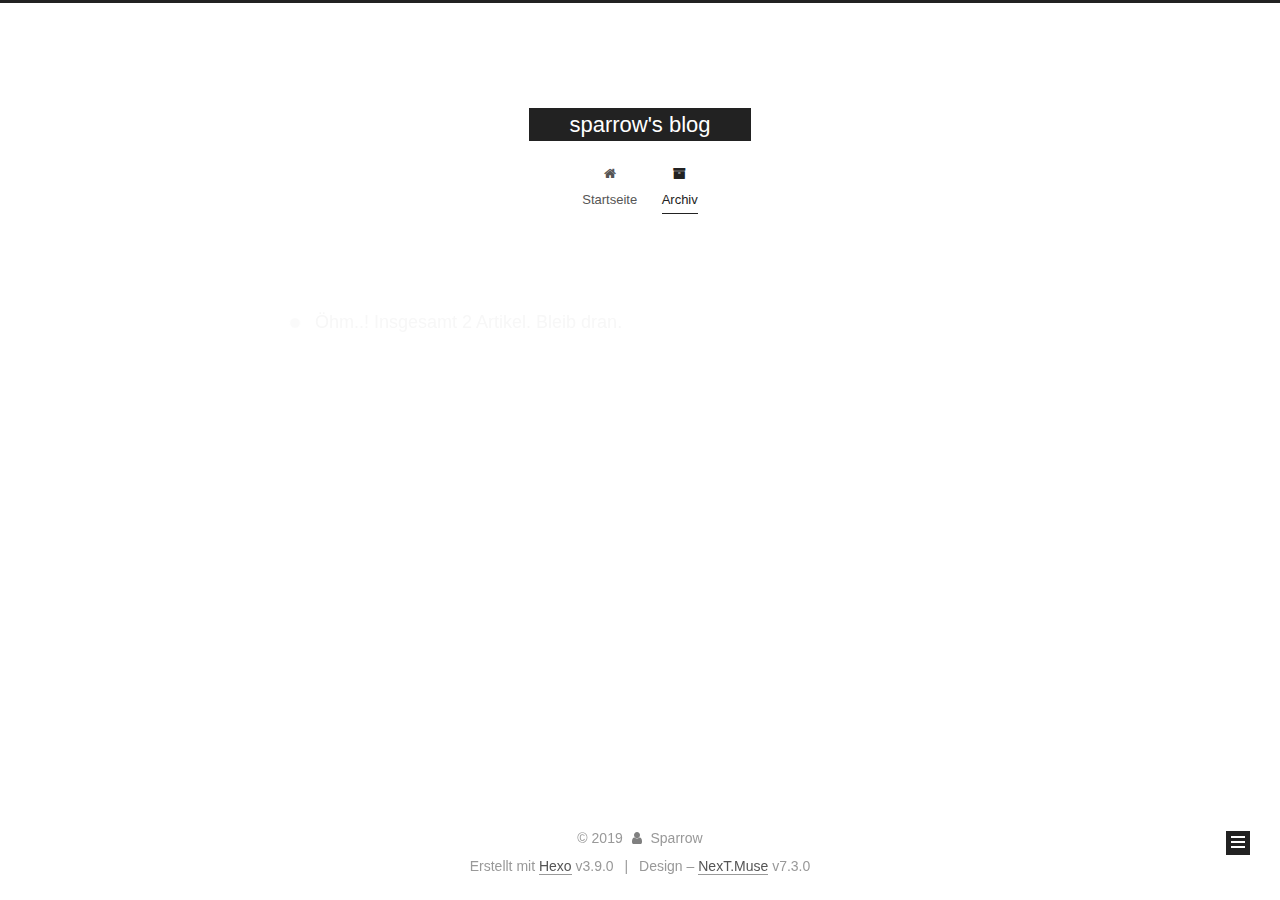
<file: archives/index.html>
<!DOCTYPE html>





<html class="theme-next muse use-motion" lang="zh-Hans">
<head>
  <meta charset="UTF-8">
<meta name="generator" content="Hexo 3.9.0">
<meta name="viewport" content="width=device-width, initial-scale=1, maximum-scale=2">
<meta name="theme-color" content="#222">
<meta http-equiv="X-UA-Compatible" content="IE=edge">
  <link rel="apple-touch-icon" sizes="180x180" href="/images/apple-touch-icon-next.png?v=7.3.0">
  <link rel="icon" type="image/png" sizes="32x32" href="/images/favicon-32x32-next.png?v=7.3.0">
  <link rel="icon" type="image/png" sizes="16x16" href="/images/favicon-16x16-next.png?v=7.3.0">
  <link rel="mask-icon" href="/images/logo.svg?v=7.3.0" color="#222">

<link rel="stylesheet" href="/css/main.css?v=7.3.0">


<link rel="stylesheet" href="/lib/font-awesome/css/font-awesome.min.css?v=4.7.0">


<script id="hexo-configurations">
  var NexT = window.NexT || {};
  var CONFIG = {
    root: '/',
    scheme: 'Muse',
    version: '7.3.0',
    sidebar: {"position":"right","display":"post","offset":12,"onmobile":false},
    back2top: {"enable":true,"sidebar":false,"scrollpercent":false},
    save_scroll: false,
    copycode: {"enable":false,"show_result":false,"style":null},
    fancybox: false,
    mediumzoom: false,
    lazyload: false,
    pangu: false,
    algolia: {
      applicationID: '',
      apiKey: '',
      indexName: '',
      hits: {"per_page":10},
      labels: {"input_placeholder":"Search for Posts","hits_empty":"We didn't find any results for the search: ${query}","hits_stats":"${hits} results found in ${time} ms"}
    },
    localsearch: {"enable":false,"trigger":"auto","top_n_per_article":1,"unescape":false,"preload":false},
    path: '',
    tabs: true,
    motion: {"enable":true,"async":false,"transition":{"post_block":"fadeIn","post_header":"slideDownIn","post_body":"slideDownIn","coll_header":"slideLeftIn","sidebar":"slideUpIn"}},
    translation: {
      copy_button: 'Kopieren',
      copy_success: 'Kopiert',
      copy_failure: 'Kopieren fehlgeschlagen'
    }
  };
</script>

  <meta name="description" content="笔记和随想">
<meta property="og:type" content="website">
<meta property="og:title" content="sparrow&#39;s blog">
<meta property="og:url" content="http://yoursite.com/archives/index.html">
<meta property="og:site_name" content="sparrow&#39;s blog">
<meta property="og:description" content="笔记和随想">
<meta property="og:locale" content="zh-Hans">
<meta name="twitter:card" content="summary">
<meta name="twitter:title" content="sparrow&#39;s blog">
<meta name="twitter:description" content="笔记和随想">
  <link rel="canonical" href="http://yoursite.com/archives/">


<script id="page-configurations">
  // https://hexo.io/docs/variables.html
  CONFIG.page = {
    sidebar: "",
    isHome: false,
    isPost: false,
    isPage: false,
    isArchive: true
  };
</script>

  <title>Archiv | sparrow's blog</title>
  








  <noscript>
  <style>
  .use-motion .motion-element,
  .use-motion .brand,
  .use-motion .menu-item,
  .sidebar-inner,
  .use-motion .post-block,
  .use-motion .pagination,
  .use-motion .comments,
  .use-motion .post-header,
  .use-motion .post-body,
  .use-motion .collection-title { opacity: initial; }

  .use-motion .logo,
  .use-motion .site-title,
  .use-motion .site-subtitle {
    opacity: initial;
    top: initial;
  }

  .use-motion .logo-line-before i { left: initial; }
  .use-motion .logo-line-after i { right: initial; }
  </style>
</noscript>

</head>

<body itemscope itemtype="http://schema.org/WebPage" lang="zh-Hans">

  <div class="container sidebar-position-right">
    <div class="headband"></div>

    <header id="header" class="header" itemscope itemtype="http://schema.org/WPHeader">
      <div class="header-inner"><div class="site-brand-wrapper">
  <div class="site-meta">

    <div class="custom-logo-site-title">
      <a href="/" class="brand" rel="start">
        <span class="logo-line-before"><i></i></span>
        <span class="site-title">sparrow's blog</span>
        <span class="logo-line-after"><i></i></span>
      </a>
    </div>
  </div>

  <div class="site-nav-toggle">
    <button aria-label="Navigationsleiste an/ausschalten">
      <span class="btn-bar"></span>
      <span class="btn-bar"></span>
      <span class="btn-bar"></span>
    </button>
  </div>
</div>


<nav class="site-nav">
  
  <ul id="menu" class="menu">
      
      
      
        
        <li class="menu-item menu-item-home">
      
    

    <a href="/" rel="section"><i class="menu-item-icon fa fa-fw fa-home"></i> <br>Startseite</a>

  </li>
      
      
      
        
        <li class="menu-item menu-item-archives">
      
    

    <a href="/archives/" rel="section"><i class="menu-item-icon fa fa-fw fa-archive"></i> <br>Archiv</a>

  </li>
  </ul>

    

    
    
      
      
    
      
      
    
    

  

</nav>
</div>
    </header>

    


    <main id="main" class="main">
      <div class="main-inner">
        <div class="content-wrap">
          <div id="content" class="content page-archive">
            

  
  
  
  <div class="post-block archive">
    <div id="posts" class="posts-collapse">
      <span class="archive-move-on"></span>
      <span class="archive-page-counter">
        
        
        
          
        
        Öhm..! Insgesamt 2 Artikel. Bleib dran.
      </span>
      

      

  
  
  

  
    
    <div class="collection-title">
      <h1 class="archive-year" id="archive-year-2019">2019</h1>
    </div>
  
  

  <article class="post post-type-normal" itemscope itemtype="http://schema.org/Article">
    <header class="post-header">

      <h2 class="post-title">
        
          <a class="post-title-link" href="/2019/08/05/Python 第三方模块 Pillow 中文文档/" itemprop="url">
            
              <span itemprop="name">Python 第三方模块 Pillow 中文文档</span>
            
          </a>
        
      </h2>

      <div class="post-meta">
        <time class="post-time" itemprop="dateCreated"
              datetime="2019-08-05T15:39:12+08:00"
              content="2019-08-05">
          08-05
        </time>
      </div>

    </header>
  </article>



  
  
  

  
  

  <article class="post post-type-normal" itemscope itemtype="http://schema.org/Article">
    <header class="post-header">

      <h2 class="post-title">
        
          <a class="post-title-link" href="/2019/08/04/hello-world/" itemprop="url">
            
              <span itemprop="name">Hello World</span>
            
          </a>
        
      </h2>

      <div class="post-meta">
        <time class="post-time" itemprop="dateCreated"
              datetime="2019-08-04T23:13:02+08:00"
              content="2019-08-04">
          08-04
        </time>
      </div>

    </header>
  </article>




    </div>
  </div>
  
  
  

  



          </div>
          

        </div>
          
  
  <div class="sidebar-toggle">
    <div class="sidebar-toggle-line-wrap">
      <span class="sidebar-toggle-line sidebar-toggle-line-first"></span>
      <span class="sidebar-toggle-line sidebar-toggle-line-middle"></span>
      <span class="sidebar-toggle-line sidebar-toggle-line-last"></span>
    </div>
  </div>

  <aside id="sidebar" class="sidebar">
    <div class="sidebar-inner">

      <div class="site-overview-wrap sidebar-panel sidebar-panel-active">
        <div class="site-overview">

          <div class="site-author motion-element" itemprop="author" itemscope itemtype="http://schema.org/Person">
  <p class="site-author-name" itemprop="name">Sparrow</p>
  <div class="site-description motion-element" itemprop="description">笔记和随想</div>
</div>
  <nav class="site-state motion-element">
      <div class="site-state-item site-state-posts">
        
          <a href="/archives/">
        
          <span class="site-state-item-count">2</span>
          <span class="site-state-item-name">Artikel</span>
        </a>
      </div>
    
  </nav>



        </div>
      </div>

    </div>
  </aside>
  <div id="sidebar-dimmer"></div>


      </div>
    </main>

    <footer id="footer" class="footer">
      <div class="footer-inner">
        <div class="copyright">&copy; <span itemprop="copyrightYear">2019</span>
  <span class="with-love" id="animate">
    <i class="fa fa-user"></i>
  </span>
  <span class="author" itemprop="copyrightHolder">Sparrow</span>
</div>
  <div class="powered-by">Erstellt mit  <a href="https://hexo.io" class="theme-link" rel="noopener" target="_blank">Hexo</a> v3.9.0</div>
  <span class="post-meta-divider">|</span>
  <div class="theme-info">Design – <a href="https://theme-next.org" class="theme-link" rel="noopener" target="_blank">NexT.Muse</a> v7.3.0</div>

        








        
      </div>
    </footer>
      <div class="back-to-top">
        <i class="fa fa-arrow-up"></i>
      </div>

    

  </div>

  
  <script src="/lib/jquery/index.js?v=3.4.1"></script>
  <script src="/lib/velocity/velocity.min.js?v=1.2.1"></script>
  <script src="/lib/velocity/velocity.ui.min.js?v=1.2.1"></script>

<script src="/js/utils.js?v=7.3.0"></script>
  <script src="/js/motion.js?v=7.3.0"></script>


  <script src="/js/schemes/muse.js?v=7.3.0"></script>


<script src="/js/next-boot.js?v=7.3.0"></script>






  




























  

  

  

  


  
</body>
</html>
</file>
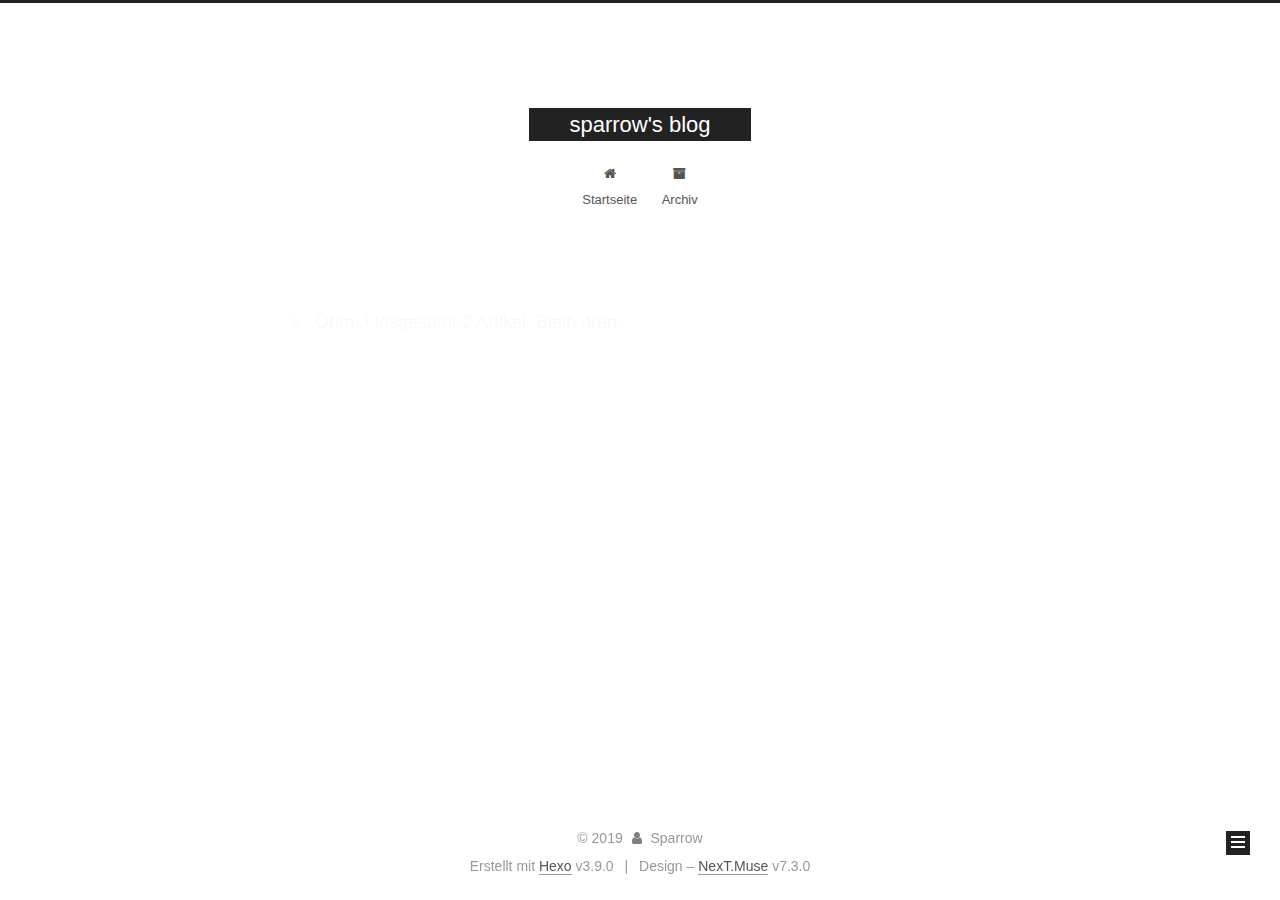
<file: archives/2019/index.html>
<!DOCTYPE html>





<html class="theme-next muse use-motion" lang="zh-Hans">
<head>
  <meta charset="UTF-8">
<meta name="generator" content="Hexo 3.9.0">
<meta name="viewport" content="width=device-width, initial-scale=1, maximum-scale=2">
<meta name="theme-color" content="#222">
<meta http-equiv="X-UA-Compatible" content="IE=edge">
  <link rel="apple-touch-icon" sizes="180x180" href="/images/apple-touch-icon-next.png?v=7.3.0">
  <link rel="icon" type="image/png" sizes="32x32" href="/images/favicon-32x32-next.png?v=7.3.0">
  <link rel="icon" type="image/png" sizes="16x16" href="/images/favicon-16x16-next.png?v=7.3.0">
  <link rel="mask-icon" href="/images/logo.svg?v=7.3.0" color="#222">

<link rel="stylesheet" href="/css/main.css?v=7.3.0">


<link rel="stylesheet" href="/lib/font-awesome/css/font-awesome.min.css?v=4.7.0">


<script id="hexo-configurations">
  var NexT = window.NexT || {};
  var CONFIG = {
    root: '/',
    scheme: 'Muse',
    version: '7.3.0',
    sidebar: {"position":"right","display":"post","offset":12,"onmobile":false},
    back2top: {"enable":true,"sidebar":false,"scrollpercent":false},
    save_scroll: false,
    copycode: {"enable":false,"show_result":false,"style":null},
    fancybox: false,
    mediumzoom: false,
    lazyload: false,
    pangu: false,
    algolia: {
      applicationID: '',
      apiKey: '',
      indexName: '',
      hits: {"per_page":10},
      labels: {"input_placeholder":"Search for Posts","hits_empty":"We didn't find any results for the search: ${query}","hits_stats":"${hits} results found in ${time} ms"}
    },
    localsearch: {"enable":false,"trigger":"auto","top_n_per_article":1,"unescape":false,"preload":false},
    path: '',
    tabs: true,
    motion: {"enable":true,"async":false,"transition":{"post_block":"fadeIn","post_header":"slideDownIn","post_body":"slideDownIn","coll_header":"slideLeftIn","sidebar":"slideUpIn"}},
    translation: {
      copy_button: 'Kopieren',
      copy_success: 'Kopiert',
      copy_failure: 'Kopieren fehlgeschlagen'
    }
  };
</script>

  <meta name="description" content="笔记和随想">
<meta property="og:type" content="website">
<meta property="og:title" content="sparrow&#39;s blog">
<meta property="og:url" content="http://yoursite.com/archives/2019/index.html">
<meta property="og:site_name" content="sparrow&#39;s blog">
<meta property="og:description" content="笔记和随想">
<meta property="og:locale" content="zh-Hans">
<meta name="twitter:card" content="summary">
<meta name="twitter:title" content="sparrow&#39;s blog">
<meta name="twitter:description" content="笔记和随想">
  <link rel="canonical" href="http://yoursite.com/archives/2019/">


<script id="page-configurations">
  // https://hexo.io/docs/variables.html
  CONFIG.page = {
    sidebar: "",
    isHome: false,
    isPost: false,
    isPage: false,
    isArchive: true
  };
</script>

  <title>Archiv | sparrow's blog</title>
  








  <noscript>
  <style>
  .use-motion .motion-element,
  .use-motion .brand,
  .use-motion .menu-item,
  .sidebar-inner,
  .use-motion .post-block,
  .use-motion .pagination,
  .use-motion .comments,
  .use-motion .post-header,
  .use-motion .post-body,
  .use-motion .collection-title { opacity: initial; }

  .use-motion .logo,
  .use-motion .site-title,
  .use-motion .site-subtitle {
    opacity: initial;
    top: initial;
  }

  .use-motion .logo-line-before i { left: initial; }
  .use-motion .logo-line-after i { right: initial; }
  </style>
</noscript>

</head>

<body itemscope itemtype="http://schema.org/WebPage" lang="zh-Hans">

  <div class="container sidebar-position-right">
    <div class="headband"></div>

    <header id="header" class="header" itemscope itemtype="http://schema.org/WPHeader">
      <div class="header-inner"><div class="site-brand-wrapper">
  <div class="site-meta">

    <div class="custom-logo-site-title">
      <a href="/" class="brand" rel="start">
        <span class="logo-line-before"><i></i></span>
        <span class="site-title">sparrow's blog</span>
        <span class="logo-line-after"><i></i></span>
      </a>
    </div>
  </div>

  <div class="site-nav-toggle">
    <button aria-label="Navigationsleiste an/ausschalten">
      <span class="btn-bar"></span>
      <span class="btn-bar"></span>
      <span class="btn-bar"></span>
    </button>
  </div>
</div>


<nav class="site-nav">
  
  <ul id="menu" class="menu">
      
      
      
        
        <li class="menu-item menu-item-home">
      
    

    <a href="/" rel="section"><i class="menu-item-icon fa fa-fw fa-home"></i> <br>Startseite</a>

  </li>
      
      
      
        
        <li class="menu-item menu-item-archives">
      
    

    <a href="/archives/" rel="section"><i class="menu-item-icon fa fa-fw fa-archive"></i> <br>Archiv</a>

  </li>
  </ul>

    

    
    
      
      
    
      
      
    
    

  

</nav>
</div>
    </header>

    


    <main id="main" class="main">
      <div class="main-inner">
        <div class="content-wrap">
          <div id="content" class="content page-archive">
            

  
  
  
  <div class="post-block archive">
    <div id="posts" class="posts-collapse">
      <span class="archive-move-on"></span>
      <span class="archive-page-counter">
        
        
        
          
        
        Öhm..! Insgesamt 2 Artikel. Bleib dran.
      </span>
      

      

  
  
  

  
    
    <div class="collection-title">
      <h1 class="archive-year" id="archive-year-2019">2019</h1>
    </div>
  
  

  <article class="post post-type-normal" itemscope itemtype="http://schema.org/Article">
    <header class="post-header">

      <h2 class="post-title">
        
          <a class="post-title-link" href="/2019/08/05/Python 第三方模块 Pillow 中文文档/" itemprop="url">
            
              <span itemprop="name">Python 第三方模块 Pillow 中文文档</span>
            
          </a>
        
      </h2>

      <div class="post-meta">
        <time class="post-time" itemprop="dateCreated"
              datetime="2019-08-05T15:39:12+08:00"
              content="2019-08-05">
          08-05
        </time>
      </div>

    </header>
  </article>



  
  
  

  
  

  <article class="post post-type-normal" itemscope itemtype="http://schema.org/Article">
    <header class="post-header">

      <h2 class="post-title">
        
          <a class="post-title-link" href="/2019/08/04/hello-world/" itemprop="url">
            
              <span itemprop="name">Hello World</span>
            
          </a>
        
      </h2>

      <div class="post-meta">
        <time class="post-time" itemprop="dateCreated"
              datetime="2019-08-04T23:13:02+08:00"
              content="2019-08-04">
          08-04
        </time>
      </div>

    </header>
  </article>




    </div>
  </div>
  
  
  

  



          </div>
          

        </div>
          
  
  <div class="sidebar-toggle">
    <div class="sidebar-toggle-line-wrap">
      <span class="sidebar-toggle-line sidebar-toggle-line-first"></span>
      <span class="sidebar-toggle-line sidebar-toggle-line-middle"></span>
      <span class="sidebar-toggle-line sidebar-toggle-line-last"></span>
    </div>
  </div>

  <aside id="sidebar" class="sidebar">
    <div class="sidebar-inner">

      <div class="site-overview-wrap sidebar-panel sidebar-panel-active">
        <div class="site-overview">

          <div class="site-author motion-element" itemprop="author" itemscope itemtype="http://schema.org/Person">
  <p class="site-author-name" itemprop="name">Sparrow</p>
  <div class="site-description motion-element" itemprop="description">笔记和随想</div>
</div>
  <nav class="site-state motion-element">
      <div class="site-state-item site-state-posts">
        
          <a href="/archives/">
        
          <span class="site-state-item-count">2</span>
          <span class="site-state-item-name">Artikel</span>
        </a>
      </div>
    
  </nav>



        </div>
      </div>

    </div>
  </aside>
  <div id="sidebar-dimmer"></div>


      </div>
    </main>

    <footer id="footer" class="footer">
      <div class="footer-inner">
        <div class="copyright">&copy; <span itemprop="copyrightYear">2019</span>
  <span class="with-love" id="animate">
    <i class="fa fa-user"></i>
  </span>
  <span class="author" itemprop="copyrightHolder">Sparrow</span>
</div>
  <div class="powered-by">Erstellt mit  <a href="https://hexo.io" class="theme-link" rel="noopener" target="_blank">Hexo</a> v3.9.0</div>
  <span class="post-meta-divider">|</span>
  <div class="theme-info">Design – <a href="https://theme-next.org" class="theme-link" rel="noopener" target="_blank">NexT.Muse</a> v7.3.0</div>

        








        
      </div>
    </footer>
      <div class="back-to-top">
        <i class="fa fa-arrow-up"></i>
      </div>

    

  </div>

  
  <script src="/lib/jquery/index.js?v=3.4.1"></script>
  <script src="/lib/velocity/velocity.min.js?v=1.2.1"></script>
  <script src="/lib/velocity/velocity.ui.min.js?v=1.2.1"></script>

<script src="/js/utils.js?v=7.3.0"></script>
  <script src="/js/motion.js?v=7.3.0"></script>


  <script src="/js/schemes/muse.js?v=7.3.0"></script>


<script src="/js/next-boot.js?v=7.3.0"></script>






  




























  

  

  

  


  
</body>
</html>
</file>
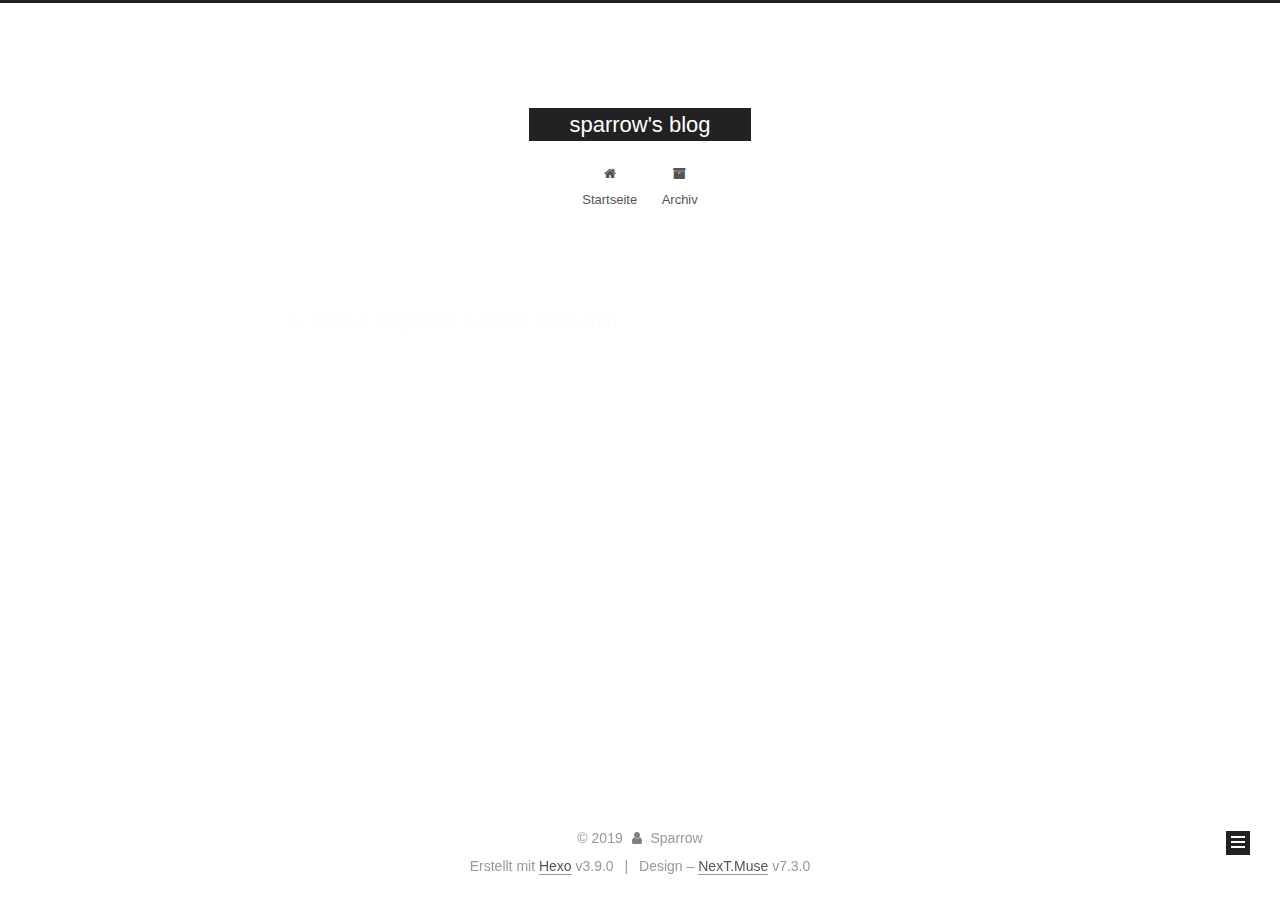
<file: archives/2019/08/index.html>
<!DOCTYPE html>





<html class="theme-next muse use-motion" lang="zh-Hans">
<head>
  <meta charset="UTF-8">
<meta name="generator" content="Hexo 3.9.0">
<meta name="viewport" content="width=device-width, initial-scale=1, maximum-scale=2">
<meta name="theme-color" content="#222">
<meta http-equiv="X-UA-Compatible" content="IE=edge">
  <link rel="apple-touch-icon" sizes="180x180" href="/images/apple-touch-icon-next.png?v=7.3.0">
  <link rel="icon" type="image/png" sizes="32x32" href="/images/favicon-32x32-next.png?v=7.3.0">
  <link rel="icon" type="image/png" sizes="16x16" href="/images/favicon-16x16-next.png?v=7.3.0">
  <link rel="mask-icon" href="/images/logo.svg?v=7.3.0" color="#222">

<link rel="stylesheet" href="/css/main.css?v=7.3.0">


<link rel="stylesheet" href="/lib/font-awesome/css/font-awesome.min.css?v=4.7.0">


<script id="hexo-configurations">
  var NexT = window.NexT || {};
  var CONFIG = {
    root: '/',
    scheme: 'Muse',
    version: '7.3.0',
    sidebar: {"position":"right","display":"post","offset":12,"onmobile":false},
    back2top: {"enable":true,"sidebar":false,"scrollpercent":false},
    save_scroll: false,
    copycode: {"enable":false,"show_result":false,"style":null},
    fancybox: false,
    mediumzoom: false,
    lazyload: false,
    pangu: false,
    algolia: {
      applicationID: '',
      apiKey: '',
      indexName: '',
      hits: {"per_page":10},
      labels: {"input_placeholder":"Search for Posts","hits_empty":"We didn't find any results for the search: ${query}","hits_stats":"${hits} results found in ${time} ms"}
    },
    localsearch: {"enable":false,"trigger":"auto","top_n_per_article":1,"unescape":false,"preload":false},
    path: '',
    tabs: true,
    motion: {"enable":true,"async":false,"transition":{"post_block":"fadeIn","post_header":"slideDownIn","post_body":"slideDownIn","coll_header":"slideLeftIn","sidebar":"slideUpIn"}},
    translation: {
      copy_button: 'Kopieren',
      copy_success: 'Kopiert',
      copy_failure: 'Kopieren fehlgeschlagen'
    }
  };
</script>

  <meta name="description" content="笔记和随想">
<meta property="og:type" content="website">
<meta property="og:title" content="sparrow&#39;s blog">
<meta property="og:url" content="http://yoursite.com/archives/2019/08/index.html">
<meta property="og:site_name" content="sparrow&#39;s blog">
<meta property="og:description" content="笔记和随想">
<meta property="og:locale" content="zh-Hans">
<meta name="twitter:card" content="summary">
<meta name="twitter:title" content="sparrow&#39;s blog">
<meta name="twitter:description" content="笔记和随想">
  <link rel="canonical" href="http://yoursite.com/archives/2019/08/">


<script id="page-configurations">
  // https://hexo.io/docs/variables.html
  CONFIG.page = {
    sidebar: "",
    isHome: false,
    isPost: false,
    isPage: false,
    isArchive: true
  };
</script>

  <title>Archiv | sparrow's blog</title>
  








  <noscript>
  <style>
  .use-motion .motion-element,
  .use-motion .brand,
  .use-motion .menu-item,
  .sidebar-inner,
  .use-motion .post-block,
  .use-motion .pagination,
  .use-motion .comments,
  .use-motion .post-header,
  .use-motion .post-body,
  .use-motion .collection-title { opacity: initial; }

  .use-motion .logo,
  .use-motion .site-title,
  .use-motion .site-subtitle {
    opacity: initial;
    top: initial;
  }

  .use-motion .logo-line-before i { left: initial; }
  .use-motion .logo-line-after i { right: initial; }
  </style>
</noscript>

</head>

<body itemscope itemtype="http://schema.org/WebPage" lang="zh-Hans">

  <div class="container sidebar-position-right">
    <div class="headband"></div>

    <header id="header" class="header" itemscope itemtype="http://schema.org/WPHeader">
      <div class="header-inner"><div class="site-brand-wrapper">
  <div class="site-meta">

    <div class="custom-logo-site-title">
      <a href="/" class="brand" rel="start">
        <span class="logo-line-before"><i></i></span>
        <span class="site-title">sparrow's blog</span>
        <span class="logo-line-after"><i></i></span>
      </a>
    </div>
  </div>

  <div class="site-nav-toggle">
    <button aria-label="Navigationsleiste an/ausschalten">
      <span class="btn-bar"></span>
      <span class="btn-bar"></span>
      <span class="btn-bar"></span>
    </button>
  </div>
</div>


<nav class="site-nav">
  
  <ul id="menu" class="menu">
      
      
      
        
        <li class="menu-item menu-item-home">
      
    

    <a href="/" rel="section"><i class="menu-item-icon fa fa-fw fa-home"></i> <br>Startseite</a>

  </li>
      
      
      
        
        <li class="menu-item menu-item-archives">
      
    

    <a href="/archives/" rel="section"><i class="menu-item-icon fa fa-fw fa-archive"></i> <br>Archiv</a>

  </li>
  </ul>

    

    
    
      
      
    
      
      
    
    

  

</nav>
</div>
    </header>

    


    <main id="main" class="main">
      <div class="main-inner">
        <div class="content-wrap">
          <div id="content" class="content page-archive">
            

  
  
  
  <div class="post-block archive">
    <div id="posts" class="posts-collapse">
      <span class="archive-move-on"></span>
      <span class="archive-page-counter">
        
        
        
          
        
        Öhm..! Insgesamt 2 Artikel. Bleib dran.
      </span>
      

      

  
  
  

  
    
    <div class="collection-title">
      <h1 class="archive-year" id="archive-year-2019">2019</h1>
    </div>
  
  

  <article class="post post-type-normal" itemscope itemtype="http://schema.org/Article">
    <header class="post-header">

      <h2 class="post-title">
        
          <a class="post-title-link" href="/2019/08/05/Python 第三方模块 Pillow 中文文档/" itemprop="url">
            
              <span itemprop="name">Python 第三方模块 Pillow 中文文档</span>
            
          </a>
        
      </h2>

      <div class="post-meta">
        <time class="post-time" itemprop="dateCreated"
              datetime="2019-08-05T15:39:12+08:00"
              content="2019-08-05">
          08-05
        </time>
      </div>

    </header>
  </article>



  
  
  

  
  

  <article class="post post-type-normal" itemscope itemtype="http://schema.org/Article">
    <header class="post-header">

      <h2 class="post-title">
        
          <a class="post-title-link" href="/2019/08/04/hello-world/" itemprop="url">
            
              <span itemprop="name">Hello World</span>
            
          </a>
        
      </h2>

      <div class="post-meta">
        <time class="post-time" itemprop="dateCreated"
              datetime="2019-08-04T23:13:02+08:00"
              content="2019-08-04">
          08-04
        </time>
      </div>

    </header>
  </article>




    </div>
  </div>
  
  
  

  



          </div>
          

        </div>
          
  
  <div class="sidebar-toggle">
    <div class="sidebar-toggle-line-wrap">
      <span class="sidebar-toggle-line sidebar-toggle-line-first"></span>
      <span class="sidebar-toggle-line sidebar-toggle-line-middle"></span>
      <span class="sidebar-toggle-line sidebar-toggle-line-last"></span>
    </div>
  </div>

  <aside id="sidebar" class="sidebar">
    <div class="sidebar-inner">

      <div class="site-overview-wrap sidebar-panel sidebar-panel-active">
        <div class="site-overview">

          <div class="site-author motion-element" itemprop="author" itemscope itemtype="http://schema.org/Person">
  <p class="site-author-name" itemprop="name">Sparrow</p>
  <div class="site-description motion-element" itemprop="description">笔记和随想</div>
</div>
  <nav class="site-state motion-element">
      <div class="site-state-item site-state-posts">
        
          <a href="/archives/">
        
          <span class="site-state-item-count">2</span>
          <span class="site-state-item-name">Artikel</span>
        </a>
      </div>
    
  </nav>



        </div>
      </div>

    </div>
  </aside>
  <div id="sidebar-dimmer"></div>


      </div>
    </main>

    <footer id="footer" class="footer">
      <div class="footer-inner">
        <div class="copyright">&copy; <span itemprop="copyrightYear">2019</span>
  <span class="with-love" id="animate">
    <i class="fa fa-user"></i>
  </span>
  <span class="author" itemprop="copyrightHolder">Sparrow</span>
</div>
  <div class="powered-by">Erstellt mit  <a href="https://hexo.io" class="theme-link" rel="noopener" target="_blank">Hexo</a> v3.9.0</div>
  <span class="post-meta-divider">|</span>
  <div class="theme-info">Design – <a href="https://theme-next.org" class="theme-link" rel="noopener" target="_blank">NexT.Muse</a> v7.3.0</div>

        








        
      </div>
    </footer>
      <div class="back-to-top">
        <i class="fa fa-arrow-up"></i>
      </div>

    

  </div>

  
  <script src="/lib/jquery/index.js?v=3.4.1"></script>
  <script src="/lib/velocity/velocity.min.js?v=1.2.1"></script>
  <script src="/lib/velocity/velocity.ui.min.js?v=1.2.1"></script>

<script src="/js/utils.js?v=7.3.0"></script>
  <script src="/js/motion.js?v=7.3.0"></script>


  <script src="/js/schemes/muse.js?v=7.3.0"></script>


<script src="/js/next-boot.js?v=7.3.0"></script>






  




























  

  

  

  


  
</body>
</html>
</file>
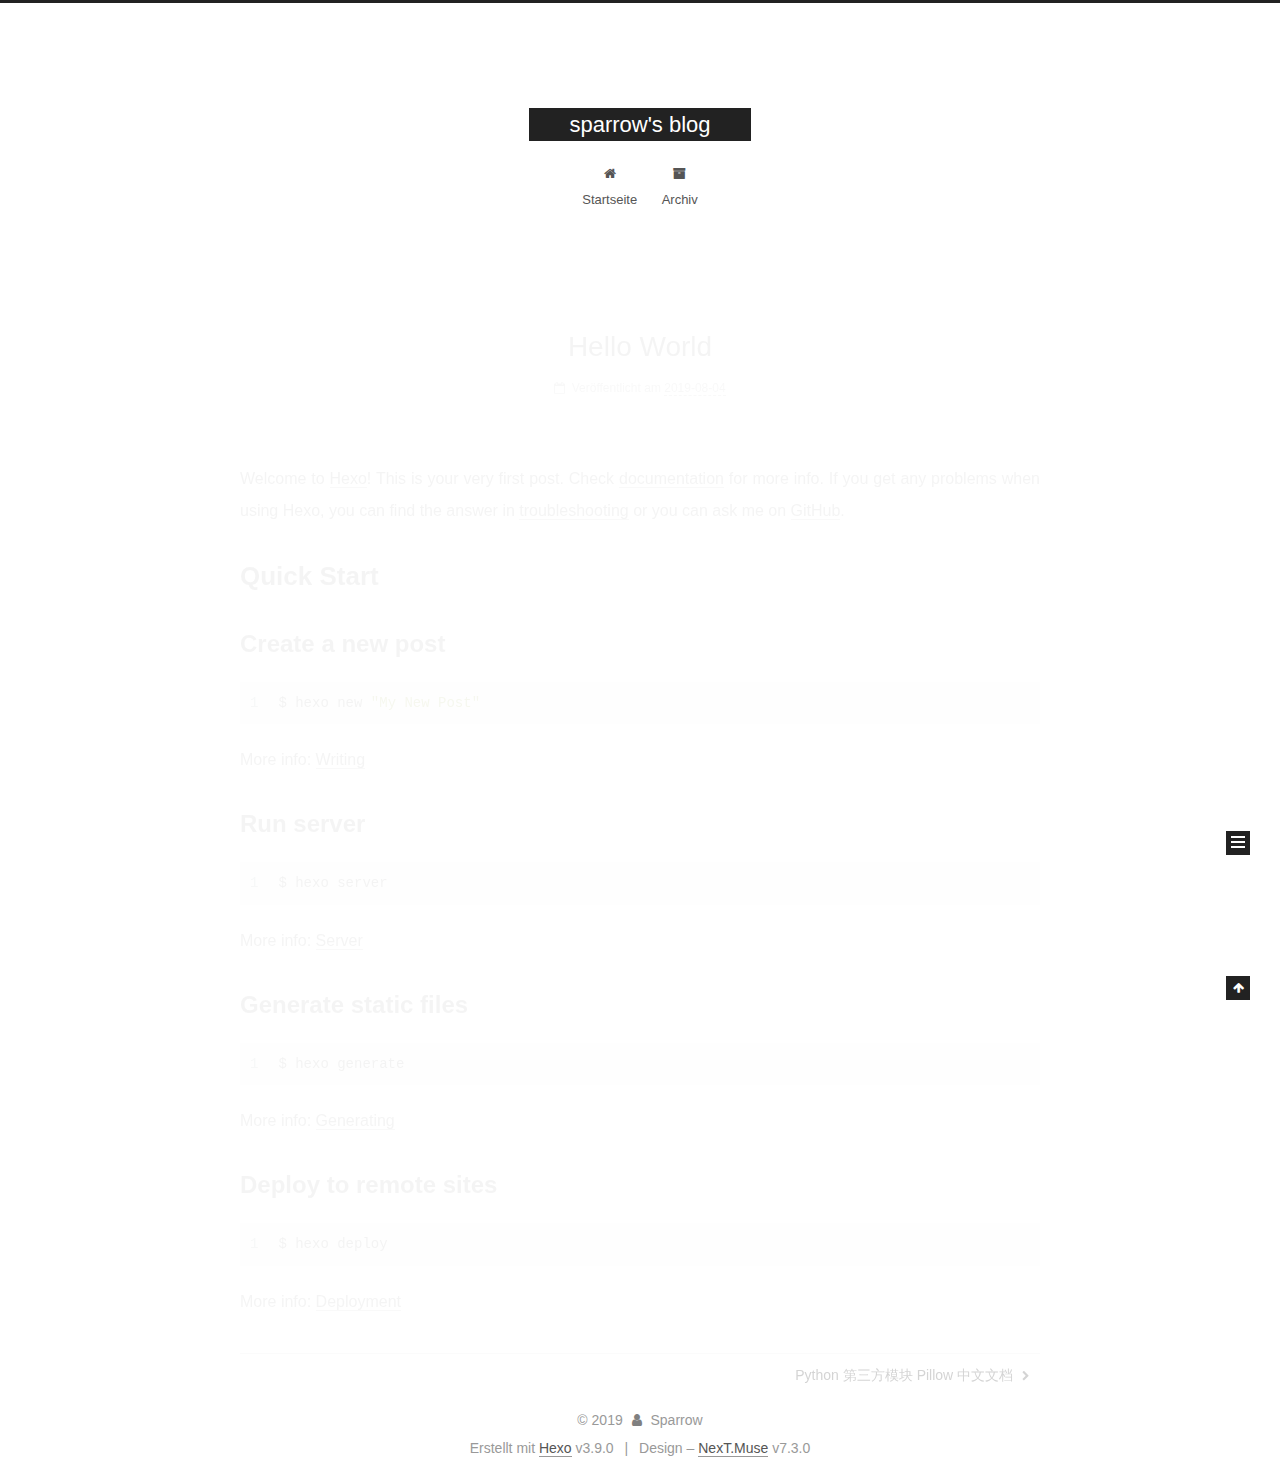
<file: 2019/08/04/hello-world/index.html>
<!DOCTYPE html>





<html class="theme-next muse use-motion" lang="zh-Hans">
<head>
  <meta charset="UTF-8">
<meta name="generator" content="Hexo 3.9.0">
<meta name="viewport" content="width=device-width, initial-scale=1, maximum-scale=2">
<meta name="theme-color" content="#222">
<meta http-equiv="X-UA-Compatible" content="IE=edge">
  <link rel="apple-touch-icon" sizes="180x180" href="/images/apple-touch-icon-next.png?v=7.3.0">
  <link rel="icon" type="image/png" sizes="32x32" href="/images/favicon-32x32-next.png?v=7.3.0">
  <link rel="icon" type="image/png" sizes="16x16" href="/images/favicon-16x16-next.png?v=7.3.0">
  <link rel="mask-icon" href="/images/logo.svg?v=7.3.0" color="#222">

<link rel="stylesheet" href="/css/main.css?v=7.3.0">


<link rel="stylesheet" href="/lib/font-awesome/css/font-awesome.min.css?v=4.7.0">


<script id="hexo-configurations">
  var NexT = window.NexT || {};
  var CONFIG = {
    root: '/',
    scheme: 'Muse',
    version: '7.3.0',
    sidebar: {"position":"right","display":"post","offset":12,"onmobile":false},
    back2top: {"enable":true,"sidebar":false,"scrollpercent":false},
    save_scroll: false,
    copycode: {"enable":false,"show_result":false,"style":null},
    fancybox: false,
    mediumzoom: false,
    lazyload: false,
    pangu: false,
    algolia: {
      applicationID: '',
      apiKey: '',
      indexName: '',
      hits: {"per_page":10},
      labels: {"input_placeholder":"Search for Posts","hits_empty":"We didn't find any results for the search: ${query}","hits_stats":"${hits} results found in ${time} ms"}
    },
    localsearch: {"enable":false,"trigger":"auto","top_n_per_article":1,"unescape":false,"preload":false},
    path: '',
    tabs: true,
    motion: {"enable":true,"async":false,"transition":{"post_block":"fadeIn","post_header":"slideDownIn","post_body":"slideDownIn","coll_header":"slideLeftIn","sidebar":"slideUpIn"}},
    translation: {
      copy_button: 'Kopieren',
      copy_success: 'Kopiert',
      copy_failure: 'Kopieren fehlgeschlagen'
    }
  };
</script>

  <meta name="description" content="Welcome to Hexo! This is your very first post. Check documentation for more info. If you get any problems when using Hexo, you can find the answer in troubleshooting or you can ask me on GitHub. Quick">
<meta property="og:type" content="article">
<meta property="og:title" content="Hello World">
<meta property="og:url" content="http://yoursite.com/2019/08/04/hello-world/index.html">
<meta property="og:site_name" content="sparrow&#39;s blog">
<meta property="og:description" content="Welcome to Hexo! This is your very first post. Check documentation for more info. If you get any problems when using Hexo, you can find the answer in troubleshooting or you can ask me on GitHub. Quick">
<meta property="og:locale" content="zh-Hans">
<meta property="og:updated_time" content="2019-08-04T15:13:02.154Z">
<meta name="twitter:card" content="summary">
<meta name="twitter:title" content="Hello World">
<meta name="twitter:description" content="Welcome to Hexo! This is your very first post. Check documentation for more info. If you get any problems when using Hexo, you can find the answer in troubleshooting or you can ask me on GitHub. Quick">
  <link rel="canonical" href="http://yoursite.com/2019/08/04/hello-world/">


<script id="page-configurations">
  // https://hexo.io/docs/variables.html
  CONFIG.page = {
    sidebar: "",
    isHome: false,
    isPost: true,
    isPage: false,
    isArchive: false
  };
</script>

  <title>Hello World | sparrow's blog</title>
  








  <noscript>
  <style>
  .use-motion .motion-element,
  .use-motion .brand,
  .use-motion .menu-item,
  .sidebar-inner,
  .use-motion .post-block,
  .use-motion .pagination,
  .use-motion .comments,
  .use-motion .post-header,
  .use-motion .post-body,
  .use-motion .collection-title { opacity: initial; }

  .use-motion .logo,
  .use-motion .site-title,
  .use-motion .site-subtitle {
    opacity: initial;
    top: initial;
  }

  .use-motion .logo-line-before i { left: initial; }
  .use-motion .logo-line-after i { right: initial; }
  </style>
</noscript>

</head>

<body itemscope itemtype="http://schema.org/WebPage" lang="zh-Hans">

  <div class="container sidebar-position-right">
    <div class="headband"></div>

    <header id="header" class="header" itemscope itemtype="http://schema.org/WPHeader">
      <div class="header-inner"><div class="site-brand-wrapper">
  <div class="site-meta">

    <div class="custom-logo-site-title">
      <a href="/" class="brand" rel="start">
        <span class="logo-line-before"><i></i></span>
        <span class="site-title">sparrow's blog</span>
        <span class="logo-line-after"><i></i></span>
      </a>
    </div>
  </div>

  <div class="site-nav-toggle">
    <button aria-label="Navigationsleiste an/ausschalten">
      <span class="btn-bar"></span>
      <span class="btn-bar"></span>
      <span class="btn-bar"></span>
    </button>
  </div>
</div>


<nav class="site-nav">
  
  <ul id="menu" class="menu">
      
      
      
        
        <li class="menu-item menu-item-home">
      
    

    <a href="/" rel="section"><i class="menu-item-icon fa fa-fw fa-home"></i> <br>Startseite</a>

  </li>
      
      
      
        
        <li class="menu-item menu-item-archives">
      
    

    <a href="/archives/" rel="section"><i class="menu-item-icon fa fa-fw fa-archive"></i> <br>Archiv</a>

  </li>
  </ul>

    

</nav>
</div>
    </header>

    


    <main id="main" class="main">
      <div class="main-inner">
        <div class="content-wrap">
          <div id="content" class="content page-post-detail">
            

  <div id="posts" class="posts-expand">
    

  <article class="post post-type-normal" itemscope itemtype="http://schema.org/Article">
  
  
  
  <div class="post-block">
    <link itemprop="mainEntityOfPage" href="http://yoursite.com/2019/08/04/hello-world/">

    <span hidden itemprop="author" itemscope itemtype="http://schema.org/Person">
      <meta itemprop="name" content="Sparrow">
      <meta itemprop="description" content="笔记和随想">
      <meta itemprop="image" content="/images/avatar.gif">
    </span>

    <span hidden itemprop="publisher" itemscope itemtype="http://schema.org/Organization">
      <meta itemprop="name" content="sparrow's blog">
    </span>
      <header class="post-header">

        
          <h1 class="post-title" itemprop="name headline">Hello World

            
          </h1>
        

        <div class="post-meta">
            <span class="post-meta-item">
              <span class="post-meta-item-icon">
                <i class="fa fa-calendar-o"></i>
              </span>
              <span class="post-meta-item-text">Veröffentlicht am</span>

              
                
              

              <time title="Erstellt: 2019-08-04 23:13:02" itemprop="dateCreated datePublished" datetime="2019-08-04T23:13:02+08:00">2019-08-04</time>
            </span>
          

          

        </div>
      </header>

    
    
    
    <div class="post-body" itemprop="articleBody">

      
        <p>Welcome to <a href="https://hexo.io/" target="_blank" rel="noopener">Hexo</a>! This is your very first post. Check <a href="https://hexo.io/docs/" target="_blank" rel="noopener">documentation</a> for more info. If you get any problems when using Hexo, you can find the answer in <a href="https://hexo.io/docs/troubleshooting.html" target="_blank" rel="noopener">troubleshooting</a> or you can ask me on <a href="https://github.com/hexojs/hexo/issues" target="_blank" rel="noopener">GitHub</a>.</p>
<h2 id="Quick-Start"><a href="#Quick-Start" class="headerlink" title="Quick Start"></a>Quick Start</h2><h3 id="Create-a-new-post"><a href="#Create-a-new-post" class="headerlink" title="Create a new post"></a>Create a new post</h3><figure class="highlight bash"><table><tr><td class="gutter"><pre><span class="line">1</span><br></pre></td><td class="code"><pre><span class="line">$ hexo new <span class="string">"My New Post"</span></span><br></pre></td></tr></table></figure>

<p>More info: <a href="https://hexo.io/docs/writing.html" target="_blank" rel="noopener">Writing</a></p>
<h3 id="Run-server"><a href="#Run-server" class="headerlink" title="Run server"></a>Run server</h3><figure class="highlight bash"><table><tr><td class="gutter"><pre><span class="line">1</span><br></pre></td><td class="code"><pre><span class="line">$ hexo server</span><br></pre></td></tr></table></figure>

<p>More info: <a href="https://hexo.io/docs/server.html" target="_blank" rel="noopener">Server</a></p>
<h3 id="Generate-static-files"><a href="#Generate-static-files" class="headerlink" title="Generate static files"></a>Generate static files</h3><figure class="highlight bash"><table><tr><td class="gutter"><pre><span class="line">1</span><br></pre></td><td class="code"><pre><span class="line">$ hexo generate</span><br></pre></td></tr></table></figure>

<p>More info: <a href="https://hexo.io/docs/generating.html" target="_blank" rel="noopener">Generating</a></p>
<h3 id="Deploy-to-remote-sites"><a href="#Deploy-to-remote-sites" class="headerlink" title="Deploy to remote sites"></a>Deploy to remote sites</h3><figure class="highlight bash"><table><tr><td class="gutter"><pre><span class="line">1</span><br></pre></td><td class="code"><pre><span class="line">$ hexo deploy</span><br></pre></td></tr></table></figure>

<p>More info: <a href="https://hexo.io/docs/deployment.html" target="_blank" rel="noopener">Deployment</a></p>

    </div>

    
    
    

    <footer class="post-footer">
        <div class="post-nav">
          <div class="post-nav-next post-nav-item">
          </div>

          <span class="post-nav-divider"></span>

          <div class="post-nav-prev post-nav-item">
              <a href="/2019/08/05/Python 第三方模块 Pillow 中文文档/" rel="prev" title="Python 第三方模块 Pillow 中文文档">
                Python 第三方模块 Pillow 中文文档 <i class="fa fa-chevron-right"></i>
              </a>
            
          </div>
        </div>
    </footer>
  </div>
  
  
  
  </article>

  </div>


          </div>
          


        </div>
          
  
  <div class="sidebar-toggle">
    <div class="sidebar-toggle-line-wrap">
      <span class="sidebar-toggle-line sidebar-toggle-line-first"></span>
      <span class="sidebar-toggle-line sidebar-toggle-line-middle"></span>
      <span class="sidebar-toggle-line sidebar-toggle-line-last"></span>
    </div>
  </div>

  <aside id="sidebar" class="sidebar">
    <div class="sidebar-inner">
        <ul class="sidebar-nav motion-element">
          <li class="sidebar-nav-toc sidebar-nav-active" data-target="post-toc-wrap">
            Inhaltsverzeichnis
          </li>
          <li class="sidebar-nav-overview" data-target="site-overview-wrap">
            Übersicht
          </li>
        </ul>
      

      <div class="site-overview-wrap sidebar-panel">
        <div class="site-overview">

          <div class="site-author motion-element" itemprop="author" itemscope itemtype="http://schema.org/Person">
  <p class="site-author-name" itemprop="name">Sparrow</p>
  <div class="site-description motion-element" itemprop="description">笔记和随想</div>
</div>
  <nav class="site-state motion-element">
      <div class="site-state-item site-state-posts">
        
          <a href="/archives/">
        
          <span class="site-state-item-count">2</span>
          <span class="site-state-item-name">Artikel</span>
        </a>
      </div>
    
  </nav>



        </div>
      </div>
      <!--noindex-->
        <div class="post-toc-wrap motion-element sidebar-panel sidebar-panel-active">
          <div class="post-toc">

            
            
            
            

            
              <div class="post-toc-content"><ol class="nav"><li class="nav-item nav-level-2"><a class="nav-link" href="#Quick-Start"><span class="nav-number">1.</span> <span class="nav-text">Quick Start</span></a><ol class="nav-child"><li class="nav-item nav-level-3"><a class="nav-link" href="#Create-a-new-post"><span class="nav-number">1.1.</span> <span class="nav-text">Create a new post</span></a></li><li class="nav-item nav-level-3"><a class="nav-link" href="#Run-server"><span class="nav-number">1.2.</span> <span class="nav-text">Run server</span></a></li><li class="nav-item nav-level-3"><a class="nav-link" href="#Generate-static-files"><span class="nav-number">1.3.</span> <span class="nav-text">Generate static files</span></a></li><li class="nav-item nav-level-3"><a class="nav-link" href="#Deploy-to-remote-sites"><span class="nav-number">1.4.</span> <span class="nav-text">Deploy to remote sites</span></a></li></ol></li></ol></div>
            

          </div>
        </div>
      <!--/noindex-->
      

    </div>
  </aside>
  <div id="sidebar-dimmer"></div>


      </div>
    </main>

    <footer id="footer" class="footer">
      <div class="footer-inner">
        <div class="copyright">&copy; <span itemprop="copyrightYear">2019</span>
  <span class="with-love" id="animate">
    <i class="fa fa-user"></i>
  </span>
  <span class="author" itemprop="copyrightHolder">Sparrow</span>
</div>
  <div class="powered-by">Erstellt mit  <a href="https://hexo.io" class="theme-link" rel="noopener" target="_blank">Hexo</a> v3.9.0</div>
  <span class="post-meta-divider">|</span>
  <div class="theme-info">Design – <a href="https://theme-next.org" class="theme-link" rel="noopener" target="_blank">NexT.Muse</a> v7.3.0</div>

        








        
      </div>
    </footer>
      <div class="back-to-top">
        <i class="fa fa-arrow-up"></i>
      </div>

    

  </div>

  
  <script src="/lib/jquery/index.js?v=3.4.1"></script>
  <script src="/lib/velocity/velocity.min.js?v=1.2.1"></script>
  <script src="/lib/velocity/velocity.ui.min.js?v=1.2.1"></script>

<script src="/js/utils.js?v=7.3.0"></script>
  <script src="/js/motion.js?v=7.3.0"></script>


  <script src="/js/schemes/muse.js?v=7.3.0"></script>


<script src="/js/next-boot.js?v=7.3.0"></script>






  




























  

  

  

  


  
  <script src="/js/scrollspy.js?v=7.3.0"></script>
<script src="/js/post-details.js?v=7.3.0"></script>


</body>
</html>
</file>
<file: css/main.css>
html {
  line-height: 1.15; /* 1 */
  -webkit-text-size-adjust: 100%; /* 2 */
}
body {
  margin: 0;
}
main {
  display: block;
}
h1 {
  font-size: 2em;
  margin: 0.67em 0;
}
hr {
  box-sizing: content-box; /* 1 */
  height: 0; /* 1 */
  overflow: visible; /* 2 */
}
pre {
  font-family: monospace, monospace; /* 1 */
  font-size: 1em; /* 2 */
}
a {
  background-color: transparent;
}
abbr[title] {
  border-bottom: none; /* 1 */
  text-decoration: underline; /* 2 */
  text-decoration: underline dotted; /* 2 */
}
b,
strong {
  font-weight: bolder;
}
code,
kbd,
samp {
  font-family: monospace, monospace; /* 1 */
  font-size: 1em; /* 2 */
}
small {
  font-size: 80%;
}
sub,
sup {
  font-size: 75%;
  line-height: 0;
  position: relative;
  vertical-align: baseline;
}
sub {
  bottom: -0.25em;
}
sup {
  top: -0.5em;
}
img {
  border-style: none;
}
button,
input,
optgroup,
select,
textarea {
  font-family: inherit; /* 1 */
  font-size: 100%; /* 1 */
  line-height: 1.15; /* 1 */
  margin: 0; /* 2 */
}
button,
input {
/* 1 */
  overflow: visible;
}
button,
select {
/* 1 */
  text-transform: none;
}
button,
[type='button'],
[type='reset'],
[type='submit'] {
  -webkit-appearance: button;
}
button::-moz-focus-inner,
[type='button']::-moz-focus-inner,
[type='reset']::-moz-focus-inner,
[type='submit']::-moz-focus-inner {
  border-style: none;
  padding: 0;
}
button:-moz-focusring,
[type='button']:-moz-focusring,
[type='reset']:-moz-focusring,
[type='submit']:-moz-focusring {
  outline: 1px dotted ButtonText;
}
fieldset {
  padding: 0.35em 0.75em 0.625em;
}
legend {
  box-sizing: border-box; /* 1 */
  color: inherit; /* 2 */
  display: table; /* 1 */
  max-width: 100%; /* 1 */
  padding: 0; /* 3 */
  white-space: normal; /* 1 */
}
progress {
  vertical-align: baseline;
}
textarea {
  overflow: auto;
}
[type='checkbox'],
[type='radio'] {
  box-sizing: border-box; /* 1 */
  padding: 0; /* 2 */
}
[type='number']::-webkit-inner-spin-button,
[type='number']::-webkit-outer-spin-button {
  height: auto;
}
[type='search'] {
  outline-offset: -2px; /* 2 */
  -webkit-appearance: textfield; /* 1 */
}
[type='search']::-webkit-search-decoration {
  -webkit-appearance: none;
}
::-webkit-file-upload-button {
  font: inherit; /* 2 */
  -webkit-appearance: button; /* 1 */
}
details {
  display: block;
}
summary {
  display: list-item;
}
template {
  display: none;
}
[hidden] {
  display: none;
}
::selection {
  background: #262a30;
  color: #fff;
}
body {
  background: #fff;
  color: #555;
  font-family: 'Lato', "PingFang SC", "Microsoft YaHei", sans-serif;
  font-size: 1em;
  line-height: 2;
  position: relative;
}
@media (max-width: 991px) {
  body {
    padding-right: 0 !important;
  }
}
h1,
h2,
h3,
h4,
h5,
h6 {
  font-family: 'Lato', "PingFang SC", "Microsoft YaHei", sans-serif;
  font-weight: bold;
  line-height: 1.5;
  margin: 20px 0 15px;
  padding: 0;
}
h1 {
  font-size: 1.75em;
}
h2 {
  font-size: 1.625em;
}
h3 {
  font-size: 1.5em;
}
h4 {
  font-size: 1.375em;
}
h5 {
  font-size: 1.25em;
}
h6 {
  font-size: 1.125em;
}
p {
  margin: 0 0 20px 0;
}
a,
span.exturl {
  overflow-wrap: break-word;
  word-wrap: break-word;
  background-color: transparent;
  border-bottom: 1px solid #999;
  color: #555;
  outline: none;
  text-decoration: none;
  cursor: pointer;
}
a:hover,
span.exturl:hover {
  border-bottom-color: #222;
  color: #222;
}
video {
  display: block;
  margin-left: auto;
  margin-right: auto;
  max-width: 100%;
}
img {
  display: block;
  height: auto;
  margin: auto;
  max-width: 100%;
}
hr {
  background-color: #ddd;
  background-image: repeating-linear-gradient(-45deg, #fff, #fff 4px, transparent 4px, transparent 8px);
  border: none;
  height: 3px;
  margin: 40px 0;
}
blockquote {
  border-left: 4px solid #ddd;
  color: #666;
  margin: 0;
  padding: 0 15px;
}
blockquote cite::before {
  content: '-';
  padding: 0 5px;
}
dt {
  font-weight: 700;
}
dd {
  margin: 0;
  padding: 0;
}
kbd {
  background-color: #f9f9f9;
  background-image: linear-gradient(top, #eee, #fff, #eee);
  border: 1px solid #ccc;
  border-radius: 0.2em;
  box-shadow: 0.1em 0.1em 0.2em rgba(0,0,0,0.1);
  font-family: inherit;
  padding: 0.1em 0.3em;
  white-space: nowrap;
}
.text-left {
  text-align: left;
}
.text-center {
  text-align: center;
}
.text-right {
  text-align: right;
}
.text-justify {
  text-align: justify;
}
.text-nowrap {
  white-space: nowrap;
}
.text-lowercase {
  text-transform: lowercase;
}
.text-uppercase {
  text-transform: uppercase;
}
.text-capitalize {
  text-transform: capitalize;
}
.center-block {
  display: block;
  margin-left: auto;
  margin-right: auto;
}
.clearfix::before,
.clearfix::after {
  content: ' ';
  display: table;
}
.clearfix::after {
  clear: both;
}
.pullquote {
  width: 45%;
}
.pullquote.left {
  float: left;
  margin-left: 5px;
  margin-right: 10px;
}
.pullquote.right {
  float: right;
  margin-left: 10px;
  margin-right: 5px;
}
.affix {
  position: fixed;
}
.translation {
  color: #999;
  font-size: 0.875em;
  margin-top: -20px;
}
.scrollbar-measure {
  height: 100px;
  overflow: scroll;
  position: absolute;
  top: -9999px;
  width: 100px;
}
.use-motion .motion-element {
  opacity: 0;
}
.table-container {
  margin: 20px 0;
  overflow: auto;
  -webkit-overflow-scrolling: touch;
}
.highlight .table-container {
  margin: 0;
}
table {
  border-collapse: collapse;
  border-spacing: 0;
  font-size: 0.875em;
  width: 100%;
}
table > tbody > tr:nth-of-type(odd) {
  background-color: #f9f9f9;
}
table > tbody > tr:hover {
  background-color: #f5f5f5;
}
caption,
th,
td {
  font-weight: normal;
  padding: 8px;
  text-align: left;
  vertical-align: middle;
}
th,
td {
  border: 1px solid #ddd;
  border-bottom: 3px solid #ddd;
}
th {
  font-weight: 700;
  padding-bottom: 10px;
}
td {
  border-bottom-width: 1px;
}
html,
body {
  height: 100%;
}
.container {
  position: relative;
}
.header-inner {
  margin: 0 auto;
  padding: 100px 0 70px;
  width: 700px;
}
@media (min-width: 1200px) {
  .container .header-inner {
    width: 800px;
  }
}
@media (min-width: 1600px) {
  .container .header-inner {
    width: 900px;
  }
}
.main-inner {
  margin: 0 auto;
  width: 700px;
}
@media (min-width: 1200px) {
  .container .main-inner {
    width: 800px;
  }
}
@media (min-width: 1600px) {
  .container .main-inner {
    width: 900px;
  }
}
.footer {
  padding: 20px 0;
}
.footer-inner {
  box-sizing: border-box;
  margin: 0 auto;
  width: 700px;
}
@media (min-width: 1200px) {
  .container .footer-inner {
    width: 800px;
  }
}
@media (min-width: 1600px) {
  .container .footer-inner {
    width: 900px;
  }
}
pre,
.highlight {
  background: #f7f7f7;
  color: #4d4d4c;
  line-height: 1.6;
  margin: 20px 0;
}
pre,
code {
  font-family: consolas, Menlo, "PingFang SC", "Microsoft YaHei", monospace;
}
code {
  overflow-wrap: break-word;
  word-wrap: break-word;
  background: #eee;
  border-radius: 3px;
  color: #555;
  padding: 2px 4px;
}
pre {
  overflow: auto;
  padding: 10px;
}
pre code {
  background: none;
  color: #4d4d4c;
  padding: 0;
  text-shadow: none;
}
.highlight *::selection {
  background: #d6d6d6;
}
.highlight pre {
  border: none;
  margin: 0;
  padding: 10px 0;
}
.highlight table {
  border: none;
  margin: 0;
  width: auto;
}
.highlight td {
  border: none;
  padding: 0;
}
.highlight figcaption {
  background: #eee;
  border-bottom: 1px solid #e9e9e9;
  color: #4d4d4c;
  line-height: 1em;
  margin: 0;
  padding: 0.5em;
}
.highlight figcaption::before,
.highlight figcaption::after {
  content: ' ';
  display: table;
}
.highlight figcaption::after {
  clear: both;
}
.highlight figcaption a {
  color: #4d4d4c;
  float: right;
}
.highlight figcaption a:hover {
  border-bottom-color: #4d4d4c;
}
.highlight .gutter pre {
  background-color: #eff2f3;
  color: #869194;
  padding-left: 10px;
  padding-right: 10px;
  text-align: right;
}
.highlight .code pre {
  background-color: #f7f7f7;
  padding-left: 10px;
  width: 100%;
}
.gutter {
  user-select: none;
  -moz-user-select: none;
  -ms-user-select: none;
  -webkit-user-select: none;
}
.gist table {
  width: auto;
}
.gist table td {
  border: none;
}
pre .deletion {
  background: #fdd;
}
pre .addition {
  background: #dfd;
}
pre .meta {
  color: #eab700;
  user-select: none;
  -moz-user-select: none;
  -ms-user-select: none;
  -webkit-user-select: none;
}
pre .comment {
  color: #8e908c;
}
pre .variable,
pre .attribute,
pre .tag,
pre .name,
pre .regexp,
pre .ruby .constant,
pre .xml .tag .title,
pre .xml .pi,
pre .xml .doctype,
pre .html .doctype,
pre .css .id,
pre .css .class,
pre .css .pseudo {
  color: #c82829;
}
pre .number,
pre .preprocessor,
pre .built_in,
pre .builtin-name,
pre .literal,
pre .params,
pre .constant,
pre .command {
  color: #f5871f;
}
pre .ruby .class .title,
pre .css .rules .attribute,
pre .string,
pre .symbol,
pre .value,
pre .inheritance,
pre .header,
pre .ruby .symbol,
pre .xml .cdata,
pre .special,
pre .formula {
  color: #718c00;
}
pre .title,
pre .css .hexcolor {
  color: #3e999f;
}
pre .function,
pre .python .decorator,
pre .python .title,
pre .ruby .function .title,
pre .ruby .title .keyword,
pre .perl .sub,
pre .javascript .title,
pre .coffeescript .title {
  color: #4271ae;
}
pre .keyword,
pre .javascript .function {
  color: #8959a8;
}
.blockquote-center,
.page-home .post-type-quote blockquote,
.page-post-detail .post-type-quote blockquote {
  border-left: none;
  margin: 40px 0;
  padding: 0;
  position: relative;
  text-align: center;
}
.blockquote-center::before,
.page-home .post-type-quote blockquote::before,
.page-post-detail .post-type-quote blockquote::before,
.blockquote-center::after,
.page-home .post-type-quote blockquote::after,
.page-post-detail .post-type-quote blockquote::after {
  background-position: 0 -6px;
  background-repeat: no-repeat;
  background-size: 22px 22px;
  content: ' ';
  display: block;
  height: 24px;
  opacity: 0.2;
  position: absolute;
  width: 100%;
}
.blockquote-center::before,
.page-home .post-type-quote blockquote::before,
.page-post-detail .post-type-quote blockquote::before {
  background-image: url("../images/quote-l.svg");
  border-top: 1px solid #ccc;
  top: -20px;
}
.blockquote-center::after,
.page-home .post-type-quote blockquote::after,
.page-post-detail .post-type-quote blockquote::after {
  background-image: url("../images/quote-r.svg");
  background-position: 100% 8px;
  border-bottom: 1px solid #ccc;
  bottom: -20px;
}
.blockquote-center p,
.page-home .post-type-quote blockquote p,
.page-post-detail .post-type-quote blockquote p,
.blockquote-center div,
.page-home .post-type-quote blockquote div,
.page-post-detail .post-type-quote blockquote div {
  text-align: center;
}
.post .post-body .group-picture img {
  border: none;
  box-sizing: border-box;
  margin: 0 auto;
  padding: 0 3px;
}
.post-body .group-picture-row {
  margin-bottom: 6px;
  overflow: hidden;
}
.post-body .group-picture-column {
  float: left;
  margin-bottom: 10px;
}
.page-archive .group-picture-container {
  overflow: hidden;
}
.page-archive .group-picture-row {
  float: left;
}
.page-archive .group-picture-row:first-child {
  margin-top: 6px;
}
.page-archive .group-picture-column {
  max-height: 150px;
  max-width: 150px;
}
.post-body .label {
  display: inline;
  padding: 0 2px;
}
.post-body .label.default {
  background-color: #f0f0f0;
}
.post-body .label.primary {
  background-color: #efe6f7;
}
.post-body .label.info {
  background-color: #e5f2f8;
}
.post-body .label.success {
  background-color: #e7f4e9;
}
.post-body .label.warning {
  background-color: #fcf6e1;
}
.post-body .label.danger {
  background-color: #fae8eb;
}
.post-body .note {
  margin-bottom: 20px;
  padding: 15px;
  position: relative;
  border: 1px solid #eee;
  border-left-width: 5px;
  border-radius: 3px;
}
.post-body .note h2,
.post-body .note h3,
.post-body .note h4,
.post-body .note h5,
.post-body .note h6 {
  margin-top: 0;
  border-bottom: initial;
  margin-bottom: 0;
  padding-top: 0 !important;
}
.post-body .note p:first-child,
.post-body .note ul:first-child,
.post-body .note ol:first-child,
.post-body .note table:first-child,
.post-body .note pre:first-child,
.post-body .note blockquote:first-child,
.post-body .note img:first-child {
  margin-top: 0;
}
.post-body .note p:last-child,
.post-body .note ul:last-child,
.post-body .note ol:last-child,
.post-body .note table:last-child,
.post-body .note pre:last-child,
.post-body .note blockquote:last-child,
.post-body .note img:last-child {
  margin-bottom: 0;
}
.post-body .note.default {
  border-left-color: #777;
}
.post-body .note.default h2,
.post-body .note.default h3,
.post-body .note.default h4,
.post-body .note.default h5,
.post-body .note.default h6 {
  color: #777;
}
.post-body .note.primary {
  border-left-color: #6f42c1;
}
.post-body .note.primary h2,
.post-body .note.primary h3,
.post-body .note.primary h4,
.post-body .note.primary h5,
.post-body .note.primary h6 {
  color: #6f42c1;
}
.post-body .note.info {
  border-left-color: #428bca;
}
.post-body .note.info h2,
.post-body .note.info h3,
.post-body .note.info h4,
.post-body .note.info h5,
.post-body .note.info h6 {
  color: #428bca;
}
.post-body .note.success {
  border-left-color: #5cb85c;
}
.post-body .note.success h2,
.post-body .note.success h3,
.post-body .note.success h4,
.post-body .note.success h5,
.post-body .note.success h6 {
  color: #5cb85c;
}
.post-body .note.warning {
  border-left-color: #f0ad4e;
}
.post-body .note.warning h2,
.post-body .note.warning h3,
.post-body .note.warning h4,
.post-body .note.warning h5,
.post-body .note.warning h6 {
  color: #f0ad4e;
}
.post-body .note.danger {
  border-left-color: #d9534f;
}
.post-body .note.danger h2,
.post-body .note.danger h3,
.post-body .note.danger h4,
.post-body .note.danger h5,
.post-body .note.danger h6 {
  color: #d9534f;
}
.post-body .tabs {
  display: block;
  margin-bottom: 20px;
  padding-top: 10px;
  position: relative;
}
.post-body .tabs ul.nav-tabs {
  display: flex;
  flex-wrap: wrap;
  margin: 0;
  margin-bottom: -1px;
  padding: 0;
}
@media (max-width: 413px) {
  .post-body .tabs ul.nav-tabs {
    display: block;
    margin-bottom: 5px;
  }
}
.post-body .tabs ul.nav-tabs li.tab {
  background-color: #fff;
  border-bottom: 1px solid #ddd;
  border-left: 1px solid transparent;
  border-right: 1px solid transparent;
  border-top: 3px solid transparent;
  flex-grow: 1;
  list-style-type: none;
}
@media (max-width: 413px) {
  .post-body .tabs ul.nav-tabs li.tab {
    border-bottom: 1px solid transparent;
    border-left: 3px solid transparent;
    border-right: 1px solid transparent;
    border-top: 1px solid transparent;
  }
}
.post-body .tabs ul.nav-tabs li.tab a {
  border-bottom: initial;
  display: block;
  line-height: 1.8em;
  outline: 0;
  padding: 0.25em 0.75em;
  text-align: center;
  transition-delay: 0s;
  transition-duration: 0.2s;
  transition-timing-function: ease-out;
}
.post-body .tabs ul.nav-tabs li.tab a i {
  width: 1.285714285714286em;
}
.post-body .tabs ul.nav-tabs li.tab.active {
  border-bottom: 1px solid transparent;
  border-left: 1px solid #ddd;
  border-right: 1px solid #ddd;
  border-top: 3px solid #fc6423;
}
@media (max-width: 413px) {
  .post-body .tabs ul.nav-tabs li.tab.active {
    border-bottom: 1px solid #ddd;
    border-left: 3px solid #fc6423;
    border-right: 1px solid #ddd;
    border-top: 1px solid #ddd;
  }
}
.post-body .tabs ul.nav-tabs li.tab.active a {
  color: #555;
  cursor: default;
}
.post-body .tabs .tab-content .tab-pane {
  border: 1px solid #ddd;
  padding: 20px 20px 0 20px;
}
.post-body .tabs .tab-content .tab-pane:not(.active) {
  display: none;
}
.post-body .tabs .tab-content .tab-pane.active {
  display: block;
}
.btn {
  background: #222;
  border: 2px solid #222;
  border-radius: 0;
  color: #fff;
  display: inline-block;
  font-size: 0.875em;
  padding: 0 20px;
  text-decoration: none;
  transition-property: background-color;
  transition-delay: 0s;
  transition-duration: 0.2s;
  transition-timing-function: ease-in-out;
  line-height: 2;
}
.btn:hover {
  background: #fff;
  border-color: #222;
  color: #222;
}
.btn +.btn {
  margin: 0 0 8px 8px;
}
.btn .fa-fw {
  text-align: left;
  width: 1.285714285714286em;
}
.btn-bar {
  background: #555;
  border-radius: 1px;
  display: block;
  height: 2px;
  width: 22px;
}
.btn-bar+.btn-bar {
  margin-top: 4px;
}
.page-number-basic,
.pagination .prev,
.pagination .next,
.pagination .page-number,
.pagination .space {
  display: inline-block;
  margin: 0 10px;
  padding: 0 11px;
  position: relative;
  top: -1px;
}
@media (max-width: 767px) {
  .page-number-basic,
  .pagination .prev,
  .pagination .next,
  .pagination .page-number,
  .pagination .space {
    margin: 0 5px;
  }
}
.pagination {
  border-top: 1px solid #eee;
  margin: 120px 0 40px;
  text-align: center;
}
.pagination .prev,
.pagination .next,
.pagination .page-number {
  border-bottom: 0;
  border-top: 1px solid #eee;
  transition-property: border-color;
  transition-delay: 0s;
  transition-duration: 0.2s;
  transition-timing-function: ease-in-out;
}
.pagination .prev:hover,
.pagination .next:hover,
.pagination .page-number:hover {
  border-top-color: #222;
}
.pagination .space {
  margin: 0;
  padding: 0;
}
.pagination .prev {
  margin-left: 0;
}
.pagination .next {
  margin-right: 0;
}
.pagination .page-number.current {
  background: #ccc;
  border-top-color: #ccc;
  color: #fff;
}
@media (max-width: 767px) {
  .pagination {
    border-top: none;
  }
  .pagination .prev,
  .pagination .next,
  .pagination .page-number {
    border-bottom: 1px solid #eee;
    border-top: 0;
    margin-bottom: 10px;
    padding: 0 10px;
  }
  .pagination .prev:hover,
  .pagination .next:hover,
  .pagination .page-number:hover {
    border-bottom-color: #222;
  }
}
.comments {
  margin: 60px 20px 0;
  overflow: hidden;
}
.back-to-top {
  background: #222;
  bottom: -100px;
  box-sizing: border-box;
  color: #fff;
  cursor: pointer;
  font-size: 12px;
  opacity: 1;
  padding: 0 6px;
  position: fixed;
  right: 30px;
  text-align: center;
  transition-property: bottom;
  width: 24px;
  z-index: 1050;
  transition-delay: 0s;
  transition-duration: 0.2s;
  transition-timing-function: ease-in-out;
}
.back-to-top:hover {
  color: #87daff;
}
.back-to-top.back-to-top-on {
  bottom: 19px;
}
@media (max-width: 991px) {
  .back-to-top {
    opacity: 0.8;
    right: 20px;
  }
}
.header {
  background: transparent;
}
.header-inner {
  position: relative;
}
.headband {
  background: #222;
  height: 3px;
}
.site-meta {
  margin: 0;
  text-align: center;
}
@media (max-width: 767px) {
  .site-meta {
    text-align: center;
  }
}
.brand {
  background: #222;
  border-bottom: none;
  color: #fff;
  display: inline-block;
  line-height: 1.375em;
  padding: 0 40px;
  position: relative;
}
.brand:hover {
  color: #fff;
}
.logo {
  display: inline-block;
  line-height: 36px;
  margin-right: 5px;
  vertical-align: top;
}
.site-title {
  display: inline-block;
  font-family: 'Lato', "PingFang SC", "Microsoft YaHei", sans-serif;
  font-size: 1.375em;
  font-weight: normal;
  line-height: 1.5;
  vertical-align: top;
}
.site-subtitle {
  color: #999;
  font-size: 0.8125em;
  margin-top: 10px;
}
.use-motion .brand {
  opacity: 0;
}
.use-motion .logo,
.use-motion .site-title,
.use-motion .site-subtitle,
.use-motion .custom-logo-image {
  opacity: 0;
  position: relative;
  top: -10px;
}
.site-nav-toggle {
  display: none;
  left: 10px;
  position: absolute;
}
@media (max-width: 767px) {
  .site-nav-toggle {
    display: block;
  }
}
.site-nav-toggle button {
  background: transparent;
  border: none;
  margin-top: 2px;
  padding: 9px 10px;
}
@media (max-width: 767px) {
  .site-nav {
    border-top: 1px solid #ddd;
    clear: both;
    display: none;
    margin: 0 -10px;
    padding: 0 10px;
  }
}
@media (min-width: 768px) and (max-width: 991px) {
  .site-nav {
    display: block !important;
  }
}
@media (min-width: 992px) {
  .site-nav {
    display: block !important;
  }
}
.menu {
  margin-top: 20px;
  padding-left: 0;
  text-align: center;
}
.menu .menu-item {
  display: inline-block;
  list-style: none;
  margin: 0 10px;
}
@media (max-width: 767px) {
  .menu .menu-item {
    margin-top: 10px;
  }
}
.menu .menu-item a,
.menu .menu-item span.exturl {
  border-bottom: 1px solid transparent;
  display: block;
  font-size: 0.8125em;
  line-height: inherit;
  transition-property: border-color;
  transition-delay: 0s;
  transition-duration: 0.2s;
  transition-timing-function: ease-in-out;
}
.menu .menu-item a:hover,
.menu .menu-item span.exturl:hover {
  border-bottom-color: #222;
}
.menu .menu-item .fa {
  margin-right: 5px;
}
.use-motion .menu-item {
  opacity: 0;
}
.post-body {
  overflow-wrap: break-word;
  word-wrap: break-word;
  font-family: 'Lato', "PingFang SC", "Microsoft YaHei", sans-serif;
}
.post-body span.exturl .fa {
  font-size: 0.875em;
  margin-left: 4px;
}
.post-body .image-caption,
.post-body .figure .caption {
  color: #999;
  font-size: 0.875em;
  font-weight: bold;
  line-height: 1;
  margin: -20px auto 15px;
  text-align: center;
}
.post-sticky-flag {
  display: inline-block;
  transform: rotate(30deg);
}
.use-motion .post-block,
.use-motion .pagination,
.use-motion .comments {
  opacity: 0;
}
.use-motion .post-header {
  opacity: 0;
}
.use-motion .post-body {
  opacity: 0;
}
.use-motion .collection-title {
  opacity: 0;
}
.post-button {
  margin-top: 40px;
}
.posts-collapse {
  margin-left: 55px;
  position: relative;
  z-index: 1010;
}
@media (max-width: 767px) {
  .posts-collapse {
    margin-left: 20px;
    margin-right: 20px;
  }
  .posts-collapse .post-title,
  .posts-collapse .post-meta {
    display: block;
    text-align: left;
    width: auto;
  }
}
.posts-collapse .collection-title {
  margin: 60px 0;
  position: relative;
}
.posts-collapse .collection-title h1,
.posts-collapse .collection-title h2 {
  margin-left: 20px;
}
.posts-collapse .collection-title small {
  color: #bbb;
  margin-left: 5px;
}
.posts-collapse .collection-title::before {
  background: #bbb;
  border-radius: 50%;
  content: ' ';
  height: 8px;
  left: 0;
  margin-left: -4px;
  margin-top: -4px;
  position: absolute;
  top: 50%;
  width: 8px;
}
.posts-collapse .post {
  margin: 30px 0;
}
.posts-collapse .post-header {
  position: relative;
  transition-delay: 0s;
  transition-duration: 0.2s;
  transition-timing-function: ease-in-out;
  border-bottom: 1px dashed #ccc;
  transition-property: border;
}
.posts-collapse .post-header::before {
  background: #bbb;
  border: 1px solid #fff;
  border-radius: 50%;
  content: ' ';
  height: 6px;
  left: 0;
  margin-left: -4px;
  position: absolute;
  top: 0.75em;
  width: 6px;
  transition-delay: 0s;
  transition-duration: 0.2s;
  transition-timing-function: ease-in-out;
  transition-property: background;
}
.posts-collapse .post-header:hover {
  border-bottom-color: #666;
}
.posts-collapse .post-header:hover::before {
  background: #222;
}
.posts-collapse .post-title {
  font-size: 1em;
  font-weight: normal;
  line-height: inherit;
  margin-bottom: 0;
  margin-left: 3.75em;
}
.posts-collapse .post-title::after {
  margin-left: 3px;
  opacity: 0.6;
}
.posts-collapse .post-title a,
.posts-collapse .post-title span.exturl {
  border-bottom: none;
  color: #666;
}
.posts-collapse .post-meta {
  font-size: 0.75em;
  left: 20px;
  position: absolute;
  top: 5px;
}
.posts-collapse::after {
  background: #f5f5f5;
  content: ' ';
  height: 100%;
  left: 0;
  margin-left: -2px;
  position: absolute;
  top: 1.25em;
  width: 4px;
  z-index: -1;
}
.posts-collapse .fa-external-link {
  font-size: 0.875em;
  margin-left: 5px;
}
.posts-expand .post-eof {
  background: #ccc;
  height: 1px;
  margin: 80px auto 60px;
  text-align: center;
  width: 8%;
}
.post:last-child .post-eof {
  display: none;
}
.posts-expand {
  padding-top: 40px;
}
@media (max-width: 767px) {
  .posts-expand {
    margin: 0 20px;
  }
  .post-body .highlight {
    margin-left: 0;
    margin-right: 0;
    padding: 0;
  }
}
@media (min-width: 992px) {
  .posts-expand .post-body {
    text-align: justify;
  }
}
@media (max-width: 991px) {
  .posts-expand .post-body {
    text-align: justify;
  }
}
.posts-expand .post-body h2,
.posts-expand .post-body h3,
.posts-expand .post-body h4,
.posts-expand .post-body h5,
.posts-expand .post-body h6 {
  padding-top: 10px;
}
.posts-expand .post-body h2 .header-anchor,
.posts-expand .post-body h3 .header-anchor,
.posts-expand .post-body h4 .header-anchor,
.posts-expand .post-body h5 .header-anchor,
.posts-expand .post-body h6 .header-anchor {
  border-bottom-style: none;
  color: #ccc;
  float: right;
  margin-left: 10px;
  visibility: hidden;
}
.posts-expand .post-body h2 .header-anchor:hover,
.posts-expand .post-body h3 .header-anchor:hover,
.posts-expand .post-body h4 .header-anchor:hover,
.posts-expand .post-body h5 .header-anchor:hover,
.posts-expand .post-body h6 .header-anchor:hover {
  color: inherit;
}
.posts-expand .post-body h2:hover .header-anchor,
.posts-expand .post-body h3:hover .header-anchor,
.posts-expand .post-body h4:hover .header-anchor,
.posts-expand .post-body h5:hover .header-anchor,
.posts-expand .post-body h6:hover .header-anchor {
  visibility: visible;
}
.posts-expand .post-body img {
  border: 1px solid #ddd;
  box-sizing: border-box;
  margin: 0 auto 20px;
  padding: 3px;
}
.post-gallery {
  border-collapse: separate;
  display: table;
  table-layout: fixed;
  width: 100%;
}
.post-gallery-row {
  display: table-row;
}
.post-gallery .post-gallery-img {
  border: none;
  display: table-cell;
  text-align: center;
  vertical-align: middle;
}
.post-gallery .post-gallery-img img {
  border: none;
  max-height: 100%;
  max-width: 100%;
}
.fancybox-close,
.fancybox-close:hover {
  border: none;
}
.posts-expand .post-meta {
  color: #999;
  font-family: 'Lato', "PingFang SC", "Microsoft YaHei", sans-serif;
  margin: 3px 0 60px 0;
  text-align: center;
}
.posts-expand .post-meta .post-description {
  font-size: 0.875em;
  margin-top: 2px;
}
.posts-expand .post-meta time {
  border-bottom: 1px dashed #999;
  cursor: help;
}
.post-meta .post-meta-item + .post-meta-item::before {
  content: '|';
  margin: 0 0.5em;
}
.post-meta .post-meta-item {
  font-size: 0.75em;
}
.post-meta-divider {
  margin: 0 0.5em;
}
.post-meta-item-icon {
  margin-right: 3px;
}
@media (max-width: 991px) {
  .post-meta-item-icon {
    display: inline-block;
  }
}
@media (max-width: 991px) {
  .post-meta-item-text {
    display: none;
  }
}
.post-nav {
  border-top: 1px solid #eee;
  display: table;
  margin-top: 15px;
  width: 100%;
}
.post-nav-divider {
  display: table-cell;
  width: 10%;
}
.post-nav-item {
  display: table-cell;
  padding: 10px 0 0 0;
  vertical-align: top;
  width: 45%;
}
.post-nav-item a {
  border-bottom: none;
  color: #555;
  display: block;
  font-size: 0.875em;
  line-height: 1.6;
  position: relative;
}
.post-nav-item a:hover {
  border-bottom: none;
  color: #222;
}
.post-nav-item a:active {
  top: 2px;
}
.post-nav-item .fa {
  font-size: 0.75em;
  margin-right: 5px;
}
.post-nav-next a {
  padding-left: 5px;
}
.post-nav-prev {
  text-align: right;
}
.post-nav-prev a {
  padding-right: 5px;
}
.post-nav-prev .fa {
  margin-left: 5px;
}
.rtl.post-body p,
.rtl.post-body a,
.rtl.post-body h1,
.rtl.post-body h2,
.rtl.post-body h3,
.rtl.post-body h4,
.rtl.post-body h5,
.rtl.post-body h6,
.rtl.post-body li,
.rtl.post-body ul,
.rtl.post-body ol {
  direction: rtl;
  font-family: UKIJ Ekran;
}
.rtl.post-title {
  font-family: UKIJ Ekran;
}
.posts-expand .post-tags {
  margin-top: 40px;
  text-align: center;
}
.posts-expand .post-tags a {
  display: inline-block;
  font-size: 0.8125em;
  margin-right: 10px;
}
.posts-expand .post-title {
  overflow-wrap: break-word;
  word-wrap: break-word;
  font-weight: 400;
  margin: initial;
  text-align: center;
}
.posts-expand .post-title-link {
  border-bottom: none;
  color: #555;
  display: inline-block;
  line-height: 1.2;
  position: relative;
  vertical-align: top;
}
.posts-expand .post-title-link::before {
  background-color: #000;
  bottom: 0;
  content: '';
  height: 2px;
  left: 0;
  position: absolute;
  transform: scaleX(0);
  visibility: hidden;
  width: 100%;
  transition-delay: 0s;
  transition-duration: 0.2s;
  transition-timing-function: ease-in-out;
}
.posts-expand .post-title-link:hover::before {
  transform: scaleX(1);
  visibility: visible;
}
.posts-expand .post-title-link .fa {
  font-size: 0.875em;
  margin-left: 5px;
}
.page-home .post-type-quote .post-header,
.page-post-detail .post-type-quote .post-header,
.page-home .post-type-quote .post-tags,
.page-post-detail .post-type-quote .post-tags {
  display: none;
}
.sidebar {
  background: #222;
  bottom: 0;
  box-shadow: inset 0 2px 6px #000;
  position: fixed;
  right: 0;
  top: 0;
  width: 0;
  z-index: 1040;
}
.sidebar a,
.sidebar span.exturl {
  border-bottom-color: #555;
  color: #999;
}
.sidebar a:hover,
.sidebar span.exturl:hover {
  border-bottom-color: #eee;
  color: #eee;
}
@media (max-width: 991px) {
  .sidebar {
    display: none;
  }
}
.sidebar-inner {
  color: #999;
  padding: 20px 10px;
  position: relative;
  text-align: center;
}
.site-overview-wrap {
  overflow: hidden;
}
.site-overview {
  overflow-x: hidden;
  overflow-y: auto;
}
.cc-license {
  margin-top: 10px;
  text-align: center;
}
.cc-license .cc-opacity {
  border-bottom: none;
  opacity: 0.7;
}
.cc-license .cc-opacity:hover {
  opacity: 0.9;
}
.cc-license img {
  display: inline-block;
}
.site-author-image {
  border: 2px solid #333;
  display: block;
  height: auto;
  margin: 0 auto;
  max-width: 96px;
  padding: 2px;
}
.site-author-name {
  color: #f5f5f5;
  font-weight: normal;
  margin: 5px 0 0;
  text-align: center;
}
.site-description {
  color: #999;
  font-size: 1em;
  margin-top: 5px;
  text-align: center;
}
.links-of-author {
  margin-top: 20px;
}
.links-of-author a,
.links-of-author span.exturl {
  border-bottom-color: #555;
  display: inline-block;
  font-size: 0.8125em;
  margin-bottom: 10px;
  margin-right: 10px;
  vertical-align: middle;
}
.links-of-author a::before,
.links-of-author span.exturl::before {
  background: #c108ff;
  border-radius: 50%;
  content: ' ';
  display: inline-block;
  height: 4px;
  margin-right: 3px;
  vertical-align: middle;
  width: 4px;
}
.feed-link,
.chat {
  margin-top: 10px;
}
.feed-link a,
.chat a {
  border: 1px solid #fc6423 !important;
  border-radius: 4px;
  color: #fc6423;
  display: inline-block;
  padding: 0 15px;
}
.feed-link a i,
.chat a i {
  color: #fc6423;
}
.feed-link a:hover,
.chat a:hover {
  background: #fc6423;
  color: #fff;
}
.feed-link a:hover i,
.chat a:hover i {
  color: #fff;
}
.links-of-blogroll {
  font-size: 0.8125em;
  margin-top: 10px;
}
.links-of-blogroll-title {
  font-size: 0.875em;
  font-weight: 600;
  margin-top: 0;
}
.links-of-blogroll-list {
  list-style: none;
  margin: 0;
  padding: 0;
}
.links-of-blogroll-item {
  padding: 2px 10px;
}
.links-of-blogroll-item a,
.links-of-blogroll-item span.exturl {
  box-sizing: border-box;
  display: inline-block;
  max-width: 280px;
  overflow: hidden;
  text-overflow: ellipsis;
  white-space: nowrap;
}
#sidebar-dimmer {
  display: none;
}
@media (max-width: 767px) {
  #sidebar-dimmer {
    background: #000;
    display: block;
    height: 100%;
    left: 100%;
    opacity: 0;
    position: fixed;
    top: 0;
    width: 100%;
    z-index: 1020;
  }
  .sidebar-active + #sidebar-dimmer {
    opacity: 0.7;
    transform: translateX(-100%);
    transition: opacity 0.5s;
  }
}
.sidebar-nav {
  margin: 0 0 20px;
  padding-left: 0;
}
.sidebar-nav li {
  border-bottom: 1px solid transparent;
  color: #555;
  cursor: pointer;
  display: inline-block;
  font-size: 0.875em;
}
.sidebar-nav li.sidebar-nav-overview {
  margin-left: 10px;
}
.sidebar-nav li:hover {
  color: #f5f5f5;
}
.sidebar-nav .sidebar-nav-active {
  border-bottom-color: #87daff;
  color: #87daff;
}
.sidebar-nav .sidebar-nav-active:hover {
  color: #87daff;
}
.sidebar-panel {
  display: none;
}
.sidebar-panel-active {
  display: block;
}
.sidebar-toggle {
  background: #222;
  bottom: 45px;
  cursor: pointer;
  height: 14px;
  line-height: 0;
  padding: 5px;
  position: fixed;
  right: 30px;
  width: 14px;
  z-index: 1050;
}
@media (max-width: 991px) {
  .sidebar-toggle {
    opacity: 0.8;
    right: 20px;
    display: none;
  }
}
.sidebar-toggle-line {
  background: #fff;
  display: inline-block;
  height: 2px;
  margin-top: 3px;
  position: relative;
  transition: all 0.4s;
  vertical-align: top;
  width: 100%;
}
.sidebar-toggle-line:first-child {
  margin-top: 0;
}
.sidebar-toggle:hover .sidebar-toggle-line {
  background: #87daff;
}
.post-toc-empty {
  color: #666;
  font-size: 0.875em;
}
.post-toc-wrap {
  overflow: hidden;
}
.post-toc {
  overflow: auto;
}
.post-toc ol {
  font-size: 0.875em;
  list-style: none;
  margin: 0;
  padding: 0 2px 5px 10px;
  text-align: left;
}
.post-toc ol > ol {
  padding-left: 0;
}
.post-toc ol a {
  transition-delay: 0s;
  transition-duration: 0.2s;
  transition-timing-function: ease-in-out;
  border-bottom-color: #555;
  color: #999;
  transition-property: all;
}
.post-toc ol a:hover {
  border-bottom-color: #ccc;
  color: #ccc;
}
.post-toc .nav-item {
  overflow: hidden;
  text-overflow: ellipsis;
  white-space: nowrap;
  line-height: 1.8;
}
.post-toc .nav .nav-child {
  display: none;
}
.post-toc .nav .active > .nav-child {
  display: block;
}
.post-toc .nav .active-current > .nav-child {
  display: block;
}
.post-toc .nav .active-current > .nav-child > .nav-item {
  display: block;
}
.post-toc .nav .active > a {
  border-bottom-color: #87daff;
  color: #87daff;
}
.post-toc .nav .active-current > a {
  color: #87daff;
}
.post-toc .nav .active-current > a:hover {
  color: #87daff;
}
.site-state {
  display: flex;
  justify-content: center;
  line-height: 1.4;
  margin-top: 10px;
  overflow: hidden;
  text-align: center;
  white-space: nowrap;
}
.site-state-item {
  border-left: 1px solid #333;
  padding: 0 15px;
}
.site-state-item:first-child {
  border-left: none;
}
.site-state-item a {
  border-bottom: none;
}
.site-state-item-count {
  color: inherit;
  display: block;
  font-size: 1.25em;
  font-weight: 600;
  text-align: center;
}
.site-state-item-name {
  color: inherit;
  font-size: 0.875em;
}
.footer {
  color: #999;
  font-size: 0.875em;
}
.footer img {
  border: none;
}
.footer-inner {
  text-align: center;
}
.with-love {
  color: #808080;
  display: inline-block;
  margin: 0 5px;
}
.powered-by,
.theme-info {
  display: inline-block;
}
@-moz-keyframes iconAnimate {
  0%, 100% {
    transform: scale(1);
  }
  10%, 30% {
    transform: scale(0.9);
  }
  20%, 40%, 60%, 80% {
    transform: scale(1.1);
  }
  50%, 70% {
    transform: scale(1.1);
  }
}
@-webkit-keyframes iconAnimate {
  0%, 100% {
    transform: scale(1);
  }
  10%, 30% {
    transform: scale(0.9);
  }
  20%, 40%, 60%, 80% {
    transform: scale(1.1);
  }
  50%, 70% {
    transform: scale(1.1);
  }
}
@-o-keyframes iconAnimate {
  0%, 100% {
    transform: scale(1);
  }
  10%, 30% {
    transform: scale(0.9);
  }
  20%, 40%, 60%, 80% {
    transform: scale(1.1);
  }
  50%, 70% {
    transform: scale(1.1);
  }
}
@keyframes iconAnimate {
  0%, 100% {
    transform: scale(1);
  }
  10%, 30% {
    transform: scale(0.9);
  }
  20%, 40%, 60%, 80% {
    transform: scale(1.1);
  }
  50%, 70% {
    transform: scale(1.1);
  }
}
.has-jax {
  overflow-x: auto;
  overflow-y: hidden;
}
.page-archive .posts-collapse .archive-move-on {
  background: #999;
  border: 1px solid #fff;
  border-radius: 50%;
  height: 10px;
  left: 0;
  margin-left: -6px;
  position: absolute;
  top: 1em;
  width: 10px;
}
.page-archive .posts-collapse .archive-page-counter {
  font-size: 1.125em;
  left: 20px;
  position: relative;
  top: 3px;
}
@media (max-width: 767px) {
  .page-archive .posts-collapse .archive-page-counter {
    top: 5px;
  }
}
.category-all-page .category-all-title {
  text-align: center;
}
.category-all-page .category-all {
  margin-top: 20px;
}
.category-all-page .category-list {
  list-style: none;
  margin: 0;
  padding: 0;
}
.category-all-page .category-list-item {
  margin: 5px 10px;
}
.category-all-page .category-list-count {
  color: #bbb;
}
.category-all-page .category-list-count::before {
  content: ' (';
  display: inline;
}
.category-all-page .category-list-count::after {
  content: ') ';
  display: inline;
}
.category-all-page .category-list-child {
  padding-left: 10px;
}
#event-list {
  padding: 0px;
}
#event-list hr {
  background: #222;
  margin: 20px 0 45px 0 !important;
}
#event-list hr::after {
  background: #222;
  color: #fff;
  content: 'NOW';
  display: inline-block;
  font-weight: bold;
  padding: 0 5px;
  text-align: right;
}
#event-list li.event {
  background: #f9f9f9;
  margin: 20px 0;
  min-height: 40px;
  padding-left: 10px;
}
#event-list li.event h2.event-summary {
  margin: 0;
  padding-bottom: 3px;
}
#event-list li.event h2.event-summary::before {
  color: #bbb;
  content: '\f111';
  display: inline-block;
  font-family: FontAwesome;
  font-size: 8px;
  margin-right: 25px;
  vertical-align: middle;
}
#event-list li.event span.event-relative-time {
  color: #bbb;
  display: inline-block;
  font-size: 12px;
  font-weight: 400;
  padding-left: 12px;
}
#event-list li.event span.event-details {
  color: #bbb;
  display: block;
  line-height: 18px;
  margin-left: 56px;
  padding-bottom: 6px;
  padding-top: 3px;
  text-indent: -24px;
}
#event-list li.event span.event-details::before {
  color: #bbb;
  display: inline-block;
  font-family: FontAwesome;
  margin-right: 9px;
  text-align: center;
  text-indent: 0;
  width: 14px;
}
#event-list li.event span.event-details.event-location::before {
  content: '\f041';
}
#event-list li.event span.event-details.event-duration::before {
  content: '\f017';
}
#event-list li.event-past {
  background: #fcfcfc;
  padding: 15px 0 15px 10px;
}
#event-list li.event-past > * {
  opacity: 0.9;
}
#event-list li.event-past h2.event-summary {
  color: #bbb;
}
#event-list li.event-past h2.event-summary::before {
  color: #dfdfdf;
}
#event-list li.event-now {
  background: #222;
  color: #fff;
  padding: 15px 0 15px 10px;
}
#event-list li.event-now h2.event-summary::before {
  animation: dot-flash 1s alternate infinite ease-in-out;
  color: #fff;
  transform: scale(1.2);
}
#event-list li.event-now * {
  color: #fff !important;
}
#event-list li.event-future {
  background: #222;
  color: #fff;
  padding: 15px 0 15px 10px;
}
#event-list li.event-future h2.event-summary::before {
  animation: dot-flash 1s alternate infinite ease-in-out;
  color: #fff;
  transform: scale(1.2);
}
#event-list li.event-future * {
  color: #fff !important;
}
@-moz-keyframes dot-flash {
  from {
    opacity: 1;
    transform: scale(1.1);
  }
  to {
    opacity: 0;
    transform: scale(1);
  }
}
@-webkit-keyframes dot-flash {
  from {
    opacity: 1;
    transform: scale(1.1);
  }
  to {
    opacity: 0;
    transform: scale(1);
  }
}
@-o-keyframes dot-flash {
  from {
    opacity: 1;
    transform: scale(1.1);
  }
  to {
    opacity: 0;
    transform: scale(1);
  }
}
@keyframes dot-flash {
  from {
    opacity: 1;
    transform: scale(1.1);
  }
  to {
    opacity: 0;
    transform: scale(1);
  }
}
ul.breadcrumb {
  font-size: 0.75em;
  list-style: none;
  margin: 1em 0;
  padding: 0 2em;
  text-align: center;
}
ul.breadcrumb li {
  display: inline;
}
ul.breadcrumb li+li::before {
  content: '/\00a0';
  font-weight: normal;
  padding: 0.5em;
}
ul.breadcrumb li+li:last-child {
  font-weight: bold;
}
.tag-cloud {
  text-align: center;
}
.tag-cloud a {
  display: inline-block;
  margin: 10px;
}
.tag-cloud a:hover {
  color: #222 !important;
}
@media (max-width: 767px) {
  .header-inner,
  .container .main-inner,
  .footer-inner {
    width: auto;
  }
}
@media (max-width: 767px) {
  .header-inner {
    padding: 50px 0 35px;
  }
}
embed {
  display: block;
  margin: 0 auto 25px auto;
}
.custom-logo .site-meta-headline {
  text-align: center;
}
.custom-logo .brand {
  background: none;
}
.custom-logo .site-title {
  color: #222;
  margin: 10px auto 0;
}
.custom-logo .site-title a {
  border: none;
}
.custom-logo-image {
  background: #fff;
  margin: 0 auto;
  max-width: 150px;
  padding: 5px;
}
@media (max-width: 767px) {
  .site-nav {
    background: #fff;
    border-bottom: 1px solid #ddd;
    left: 0;
    margin: 0;
    padding: 0;
    width: 100%;
    z-index: 1030;
  }
}
.site-nav-toggle {
  top: 50px;
}
@media (max-width: 767px) {
  .menu {
    text-align: left;
  }
}
.menu-item-active a,
.menu .menu-item a:hover,
.menu .menu-item span.exturl:hover {
  border-bottom-color: #222 !important;
  color: #222;
}
@media (max-width: 767px) {
  .menu-item-active a,
  .menu .menu-item a:hover,
  .menu .menu-item span.exturl:hover {
    border-bottom: 1px dotted #ddd !important;
  }
}
@media (max-width: 767px) {
  .menu .menu-item {
    display: block;
    margin: 0 10px;
    vertical-align: top;
  }
}
.menu .menu-item .badge {
  background-color: #eee;
  display: inline-block;
  font-weight: 700;
  line-height: 1;
  margin-left: 5px;
  padding: 1px 4px;
  text-align: center;
  white-space: nowrap;
}
@media (max-width: 767px) {
  .menu .menu-item .badge {
    float: right;
    margin: 0.35em 0 0 0;
  }
}
@media (max-width: 767px) {
  .menu .menu-item br {
    display: none;
  }
}
@media (max-width: 767px) {
  .menu .menu-item a,
  .menu .menu-item span.exturl {
    padding: 5px 10px;
  }
}
@media (hover: none) {
  .menu .menu-item a:hover,
  .menu .menu-item span.exturl:hover {
    border-bottom-color: transparent !important;
  }
}
@media (min-width: 768px) and (max-width: 991px) {
  .menu .menu-item .fa {
    width: 100%;
  }
}
@media (min-width: 992px) {
  .menu .menu-item .fa {
    width: 100%;
  }
}
.links-of-blogroll-inline .links-of-blogroll-item {
  display: inline-block;
}
</file>
